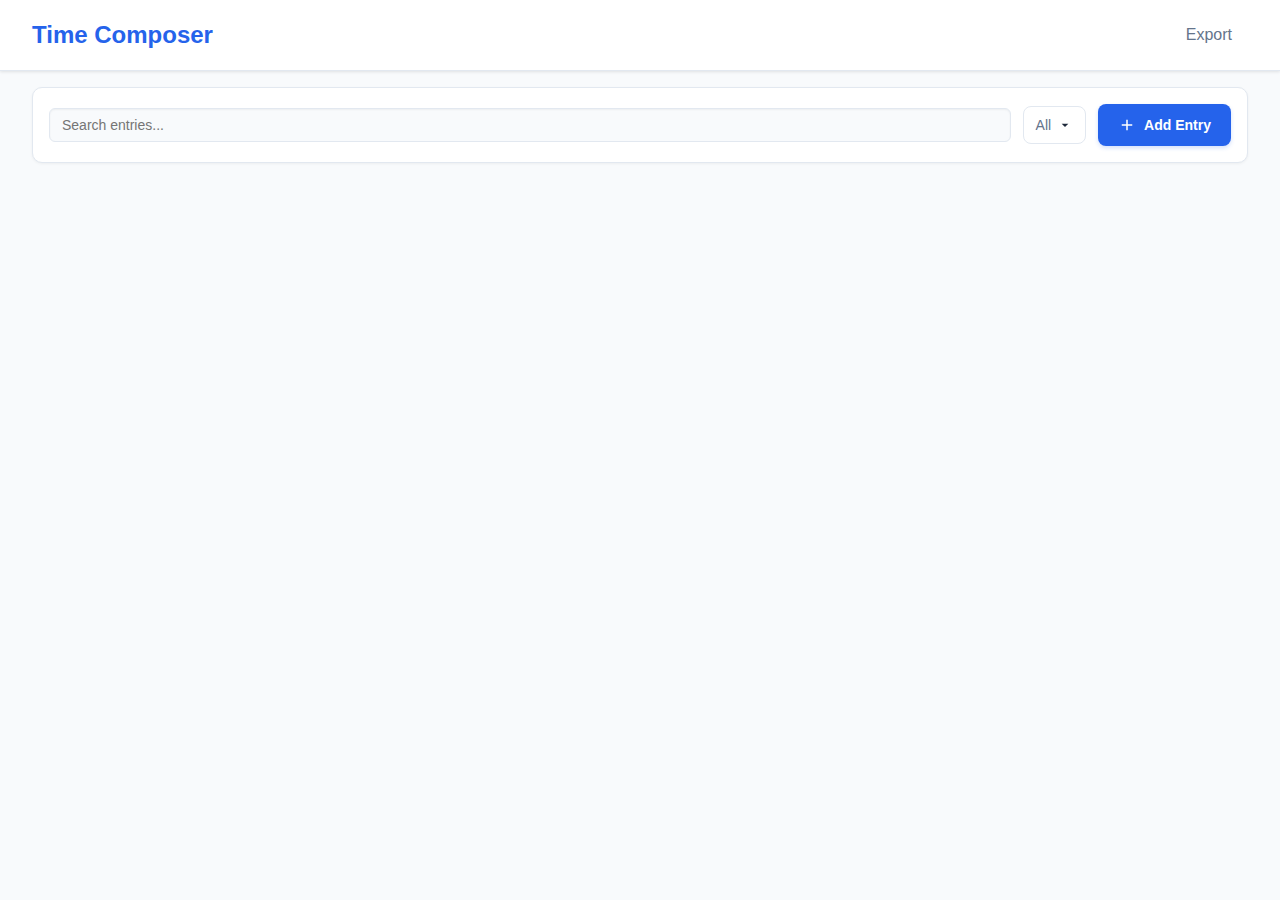
<file: frontend/index.html>
<!DOCTYPE html>
<html lang="en">
<head>
    <meta charset="UTF-8">
    <meta name="viewport" content="width=device-width, initial-scale=1.0">
    <title>Time Composer</title>
    <link rel="stylesheet" href="css/styles.css">
    <link rel="icon" type="image/x-icon" href="assets/favicon.ico">
</head>
<body>
    <div id="app">
        <header>
            <h1><a href="#" id="app-title" class="app-title-link">Time Composer</a></h1>
            <nav>
                <button class="nav-btn" data-view="export">Export</button>
            </nav>
        </header>

        <main>
            <!-- Dashboard View -->
            <div id="dashboard-view" class="view active">
                
                <!-- Streamlined Controls -->
                <div class="streamlined-controls">
                    <input type="text" id="search" placeholder="Search entries..." class="search-input">
                    
                    <div class="filter-dropdown">
                        <button id="status-filter-btn" class="control-btn text-btn" title="Filter by status">
                            <span class="btn-text" id="status-filter-text">All</span>
                            <svg viewBox="0 0 24 24" fill="currentColor" width="16" height="16">
                                <path d="M7,10L12,15L17,10H7Z"/>
                            </svg>
                        </button>
                        <div id="status-dropdown" class="dropdown-menu hidden">
                            <button class="dropdown-item active" data-status="">All</button>
                            <button class="dropdown-item" data-status="draft">Draft</button>
                            <button class="dropdown-item" data-status="exported">Exported</button>
                        </div>
                    </div>
                    
                    
                    <button id="add-time-entry" class="add-entry-btn">
                        <svg viewBox="0 0 24 24" fill="currentColor" width="18" height="18">
                            <path d="M19,13H13V19H11V13H5V11H11V5H13V11H19V13Z"/>
                        </svg>
                        Add Entry
                    </button>
                </div>
                
                <!-- Advanced Filters Panel (simplified) -->
                <div id="advanced-filters" class="advanced-filters hidden">
                    <div class="filters-content">
                        <div class="filters-grid">
                            <div class="filter-group">
                                <label>Status</label>
                                <select id="status-filter">
                                    <option value="">All</option>
                                    <option value="draft">Draft</option>
                                    <option value="exported">Exported</option>
                                </select>
                            </div>
                            <div class="filter-group">
                                <label>Client</label>
                                <select id="client-filter">
                                    <option value="">All Clients</option>
                                </select>
                            </div>
                            <div class="filter-group">
                                <label>Matter</label>
                                <select id="matter-filter">
                                    <option value="">All Matters</option>
                                </select>
                            </div>
                            <div class="filter-group">
                                <label>Hours Range</label>
                                <select id="hours-filter">
                                    <option value="">All Hours</option>
                                    <option value="0.5-1">0.5 - 1.0 hrs</option>
                                    <option value="1-2">1.0 - 2.0 hrs</option>
                                    <option value="2-5">2.0 - 5.0 hrs</option>
                                    <option value="5+">5.0+ hrs</option>
                                </select>
                            </div>
                            <div class="filter-group">
                                <label>Task Code</label>
                                <input type="text" id="task-filter" placeholder="e.g., L310">
                            </div>
                        </div>
                        <div class="filters-actions">
                            <button id="clear-all-filters" class="secondary-btn">Clear All</button>
                            <button id="apply-filters" class="primary-btn">Apply Filters</button>
                        </div>
                    </div>
                </div>
                
                
                <div id="entries-list" class="entries-container">
                    <!-- Entries will be populated here -->
                </div>
            </div>


        </main>

        <!-- AI Assistant Interface -->
        <div id="ai-assistant" class="assistant-overlay">
            <div class="assistant-container">
                <div class="assistant-header">
                    <div class="assistant-title">
                        <div class="assistant-avatar">
                            <svg viewBox="0 0 24 24" fill="currentColor" width="24" height="24">
                                <path d="M12,2A3,3 0 0,1 15,5V11A3,3 0 0,1 12,14A3,3 0 0,1 9,11V5A3,3 0 0,1 12,2M19,11C19,14.53 16.39,17.44 13,17.93V21H11V17.93C7.61,17.44 5,14.53 5,11H7A5,5 0 0,0 12,16A5,5 0 0,0 17,11H19Z"/>
                            </svg>
                        </div>
                        <div class="assistant-info">
                            <h2>Time Composer</h2>
                            <p class="assistant-status" id="assistant-status">Ready to capture your billable time</p>
                        </div>
                    </div>
                    <button class="close-btn" id="close-assistant">&times;</button>
                </div>

                <div class="conversation-area">
                    <div class="messages-container" id="messages-container">
                    </div>

                    <!-- Voice Recording Interface -->
                    <div class="voice-interface hidden" id="voice-interface">
                        <div class="voice-recording-compact">
                            <div class="recording-bar">
                                <div class="recording-status-section">
                                    <div class="recording-info">
                                        <span class="recording-label" id="recording-label">Ready to record</span>
                                        <span class="recording-timer" id="recording-timer-compact">00:00</span>
                                    </div>
                                    <div class="audio-bars hidden" id="audio-bars">
                                        <span class="audio-bar"></span>
                                        <span class="audio-bar"></span>
                                        <span class="audio-bar"></span>
                                        <span class="audio-bar"></span>
                                        <span class="audio-bar"></span>
                                    </div>
                                </div>
                                <div class="recording-controls-section">
                                    <button id="voice-record-btn" class="voice-btn primary large">
                                        <svg class="btn-icon" viewBox="0 0 24 24" fill="currentColor">
                                            <path d="M12,2A3,3 0 0,1 15,5V11A3,3 0 0,1 12,14A3,3 0 0,1 9,11V5A3,3 0 0,1 12,2M19,11C19,14.53 16.39,17.44 13,17.93V21H11V17.93C7.61,17.44 5,14.53 5,11H7A5,5 0 0,0 12,16A5,5 0 0,0 17,11H19Z"/>
                                        </svg>
                                        <span class="btn-text">Start Recording</span>
                                    </button>
                                    <div class="secondary-controls hidden" id="secondary-voice-controls">
                                        <button id="voice-pause-btn" class="compact-btn secondary">
                                            <svg class="btn-icon" viewBox="0 0 24 24" fill="currentColor">
                                                <path d="M14,19H18V5H14M6,19H10V5H6V19Z"/>
                                            </svg>
                                            <span class="btn-text">Pause</span>
                                        </button>
                                        <button id="voice-stop-btn" class="compact-btn danger">
                                            <svg class="btn-icon" viewBox="0 0 24 24" fill="currentColor">
                                                <path d="M18,18H6V6H18V18Z"/>
                                            </svg>
                                            <span class="btn-text">Stop</span>
                                        </button>
                                    </div>
                                </div>
                            </div>
                            
                            <!-- Hidden live transcription area for technical use -->
                            <div class="live-transcription-area hidden" id="live-transcription-area" style="display: none;">
                                <div class="live-text-container">
                                    <div class="live-text" id="live-text-new"></div>
                                </div>
                            </div>
                        </div>
                    </div>


                    <!-- Input Area -->
                    <div class="input-area" id="input-area">
                        <div class="input-suggestions">
                        </div>
                    </div>
                </div>
            </div>
        </div>

        <!-- Apply to All Modal -->
        <div id="apply-to-all-modal" class="edit-modal">
            <div class="edit-modal-content compact">
                <div class="edit-modal-header">
                    <h2>Apply to All Narratives</h2>
                    <button class="close-btn" id="close-apply-to-all-modal">&times;</button>
                </div>
                
                <div class="apply-to-all-content">
                    <p class="modal-description">Enter values to apply to all narratives in this time entry. Only filled fields will be applied.</p>
                    
                    <div class="apply-fields-grid">
                        <div class="apply-field">
                            <label for="apply-client-code">Client Code</label>
                            <input type="text" id="apply-client-code" name="apply-client-code" placeholder="e.g., ACME-001" class="apply-input" autocomplete="organization">
                        </div>
                        <div class="apply-field">
                            <label for="apply-matter-number">Matter Number</label>
                            <input type="text" id="apply-matter-number" name="apply-matter-number" placeholder="e.g., 2024-1234" class="apply-input" autocomplete="off">
                        </div>
                    </div>
                    
                    <div class="apply-mode">
                        <label class="mode-option">
                            <input type="radio" name="apply-mode" value="fill-empty" id="mode-fill-empty">
                            <span>Only fill empty fields</span>
                        </label>
                        <label class="mode-option">
                            <input type="radio" name="apply-mode" value="overwrite" id="mode-overwrite" checked>
                            <span>Overwrite existing values</span>
                        </label>
                    </div>
                    
                    <div id="apply-preview" class="apply-preview hidden">
                        <span class="preview-text"></span>
                    </div>
                </div>
                
                <div class="edit-modal-actions">
                    <button class="secondary-btn" id="cancel-apply-to-all">Cancel</button>
                    <button class="primary-btn" id="apply-to-all-btn">Apply Changes</button>
                </div>
            </div>
        </div>


        <!-- Processing Overlay -->
        <div id="loading-overlay" class="loading-overlay hidden">
            <div class="processing-container">
                <div class="processing-header">
                    <h3 id="processing-title">Processing your time entry</h3>
                    <p id="processing-subtitle">AI agents are transforming your speech into professional billing narratives</p>
                </div>
                
                <div class="agent-pipeline">
                    <div class="agent-step" id="step-transcription">
                        <div class="step-icon">
                            <svg viewBox="0 0 24 24" fill="currentColor" width="20" height="20">
                                <path d="M12,2A3,3 0 0,1 15,5V11A3,3 0 0,1 12,14A3,3 0 0,1 9,11V5A3,3 0 0,1 12,2M19,11C19,14.53 16.39,17.44 13,17.93V21H11V17.93C7.61,17.44 5,14.53 5,11H7A5,5 0 0,0 12,16A5,5 0 0,0 17,11H19Z"/>
                            </svg>
                        </div>
                        <div class="step-content">
                            <div class="step-title">Transcribing Audio</div>
                            <div class="step-description">Converting speech to text using Whisper AI</div>
                        </div>
                        <div class="step-status">
                            <div class="status-spinner"></div>
                        </div>
                    </div>
                    
                    <div class="agent-step" id="step-separator">
                        <div class="step-icon">
                            <svg viewBox="0 0 24 24" fill="currentColor" width="20" height="20">
                                <path d="M14,2A8,8 0 0,1 22,10A8,8 0 0,1 14,18A8,8 0 0,1 6,10A8,8 0 0,1 14,2M14,4A6,6 0 0,0 8,10A6,6 0 0,0 14,16A6,6 0 0,0 20,10A6,6 0 0,0 14,4M14,6A4,4 0 0,1 18,10A4,4 0 0,1 14,14A4,4 0 0,1 10,10A4,4 0 0,1 14,6M14,8A2,2 0 0,0 12,10A2,2 0 0,0 14,12A2,2 0 0,0 16,10A2,2 0 0,0 14,8Z"/>
                            </svg>
                        </div>
                        <div class="step-content">
                            <div class="step-title">Separator Agent</div>
                            <div class="step-description">Cleaning text and identifying distinct billable activities with time allocations</div>
                        </div>
                        <div class="step-status">
                            <div class="status-pending"></div>
                        </div>
                    </div>
                    
                    <div class="agent-step" id="step-refiner">
                        <div class="step-icon">
                            <svg viewBox="0 0 24 24" fill="currentColor" width="20" height="20">
                                <path d="M12,2L13.09,8.26L22,9L13.09,9.74L12,16L10.91,9.74L2,9L10.91,8.26L12,2Z"/>
                            </svg>
                        </div>
                        <div class="step-content">
                            <div class="step-title">Refiner Agent</div>
                            <div class="step-description">Transforming activities into professional billing narratives</div>
                        </div>
                        <div class="step-status">
                            <div class="status-pending"></div>
                        </div>
                    </div>
                </div>
            </div>
        </div>
    </div>

    <script src="js/database.js"></script>
    <script src="js/api.js"></script>
    <script src="js/recording.js"></script>
    <script src="js/ai-assistant.js"></script>
    <script src="js/app.js"></script>
</body>
</html>
</file>
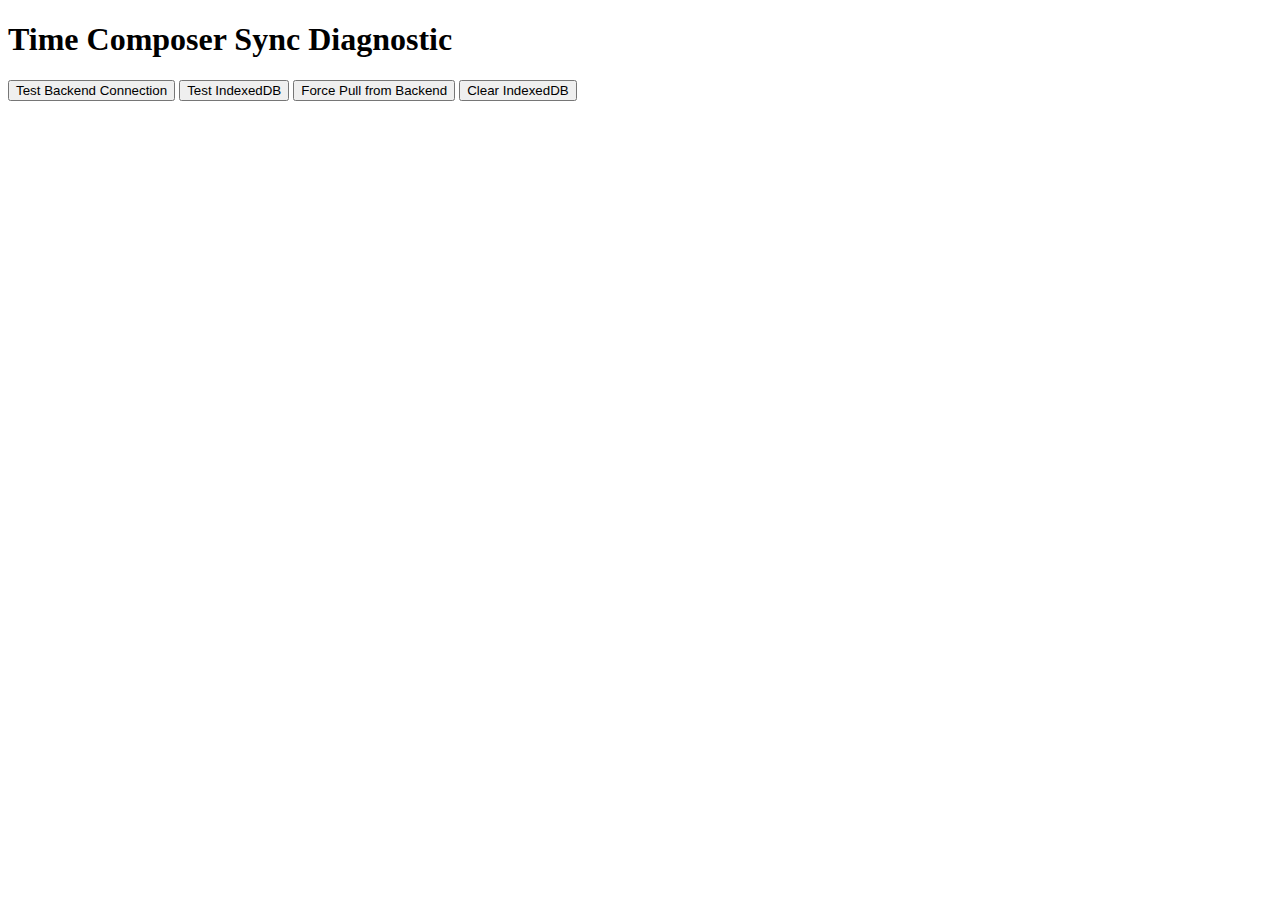
<file: debug_sync.html>
<!DOCTYPE html>
<html>
<head>
    <title>Time Composer Sync Debug</title>
</head>
<body>
    <h1>Time Composer Sync Diagnostic</h1>
    <button onclick="testBackend()">Test Backend Connection</button>
    <button onclick="testIndexedDB()">Test IndexedDB</button>
    <button onclick="forcePull()">Force Pull from Backend</button>
    <button onclick="clearIndexedDB()">Clear IndexedDB</button>
    
    <div id="output" style="margin-top: 20px; font-family: monospace; white-space: pre-wrap;"></div>
    
    <script>
        const API_BASE = 'http://localhost:5001/api';
        let output = document.getElementById('output');
        
        function log(message) {
            output.textContent += new Date().toISOString() + ': ' + message + '\n';
        }
        
        async function testBackend() {
            log('Testing backend connection...');
            try {
                const response = await fetch(`${API_BASE}/entries`);
                if (response.ok) {
                    const data = await response.json();
                    log(`✅ Backend connected successfully! Found ${data.length} entries`);
                } else {
                    log(`❌ Backend error: ${response.status} ${response.statusText}`);
                }
            } catch (error) {
                log(`❌ Backend connection failed: ${error.message}`);
            }
        }
        
        async function testIndexedDB() {
            log('Testing IndexedDB...');
            try {
                const request = indexedDB.open('TimeComposerDB', 1);
                request.onsuccess = () => {
                    const db = request.result;
                    const transaction = db.transaction(['entries'], 'readonly');
                    const store = transaction.objectStore('entries');
                    const getAllRequest = store.getAll();
                    
                    getAllRequest.onsuccess = () => {
                        const entries = getAllRequest.result;
                        log(`✅ IndexedDB connected! Found ${entries.length} local entries`);
                    };
                };
                request.onerror = () => {
                    log(`❌ IndexedDB error: ${request.error}`);
                };
            } catch (error) {
                log(`❌ IndexedDB failed: ${error.message}`);
            }
        }
        
        async function forcePull() {
            log('Force pulling from backend...');
            try {
                const response = await fetch(`${API_BASE}/entries`);
                if (!response.ok) {
                    throw new Error(`HTTP ${response.status}: ${response.statusText}`);
                }
                const serverEntries = await response.json();
                log(`📥 Fetched ${serverEntries.length} entries from backend`);
                
                // Open IndexedDB
                const request = indexedDB.open('TimeComposerDB', 1);
                
                request.onupgradeneeded = (event) => {
                    const db = event.target.result;
                    if (!db.objectStoreNames.contains('entries')) {
                        const store = db.createObjectStore('entries', { 
                            keyPath: 'id',
                            autoIncrement: true
                        });
                        store.createIndex('created_at', 'created_at', { unique: false });
                        store.createIndex('status', 'status', { unique: false });
                        store.createIndex('sync_status', 'sync_status', { unique: false });
                        store.createIndex('client_code', 'client_code', { unique: false });
                        log('📄 Created IndexedDB structure');
                    }
                };
                
                request.onsuccess = () => {
                    const db = request.result;
                    const transaction = db.transaction(['entries'], 'readwrite');
                    const store = transaction.objectStore('entries');
                    
                    // Clear existing entries
                    const clearRequest = store.clear();
                    clearRequest.onsuccess = () => {
                        log('🗑️ Cleared existing IndexedDB entries');
                        
                        // Add server entries
                        let count = 0;
                        serverEntries.forEach(entry => {
                            const addRequest = store.put({...entry, sync_status: 'synced'});
                            addRequest.onsuccess = () => {
                                count++;
                                if (count === serverEntries.length) {
                                    log(`✅ Successfully imported ${count} entries to IndexedDB`);
                                    log('🔄 Please refresh the main page to see the data');
                                    log('   URL: http://localhost:8080');
                                }
                            };
                        });
                    };
                    
                    transaction.onerror = (e) => {
                        log(`❌ Transaction error: ${e.target.error}`);
                    };
                };
                
                request.onerror = () => {
                    log(`❌ IndexedDB error: ${request.error}`);
                };
            } catch (error) {
                log(`❌ Force pull failed: ${error.message}`);
            }
        }
        
        async function clearIndexedDB() {
            log('Clearing IndexedDB...');
            try {
                const deleteRequest = indexedDB.deleteDatabase('TimeComposerDB');
                deleteRequest.onsuccess = () => {
                    log('✅ IndexedDB cleared successfully');
                    log('Please refresh the main page to reinitialize');
                };
                deleteRequest.onerror = () => {
                    log(`❌ Failed to clear IndexedDB: ${deleteRequest.error}`);
                };
            } catch (error) {
                log(`❌ Clear failed: ${error.message}`);
            }
        }
    </script>
</body>
</html>
</file>
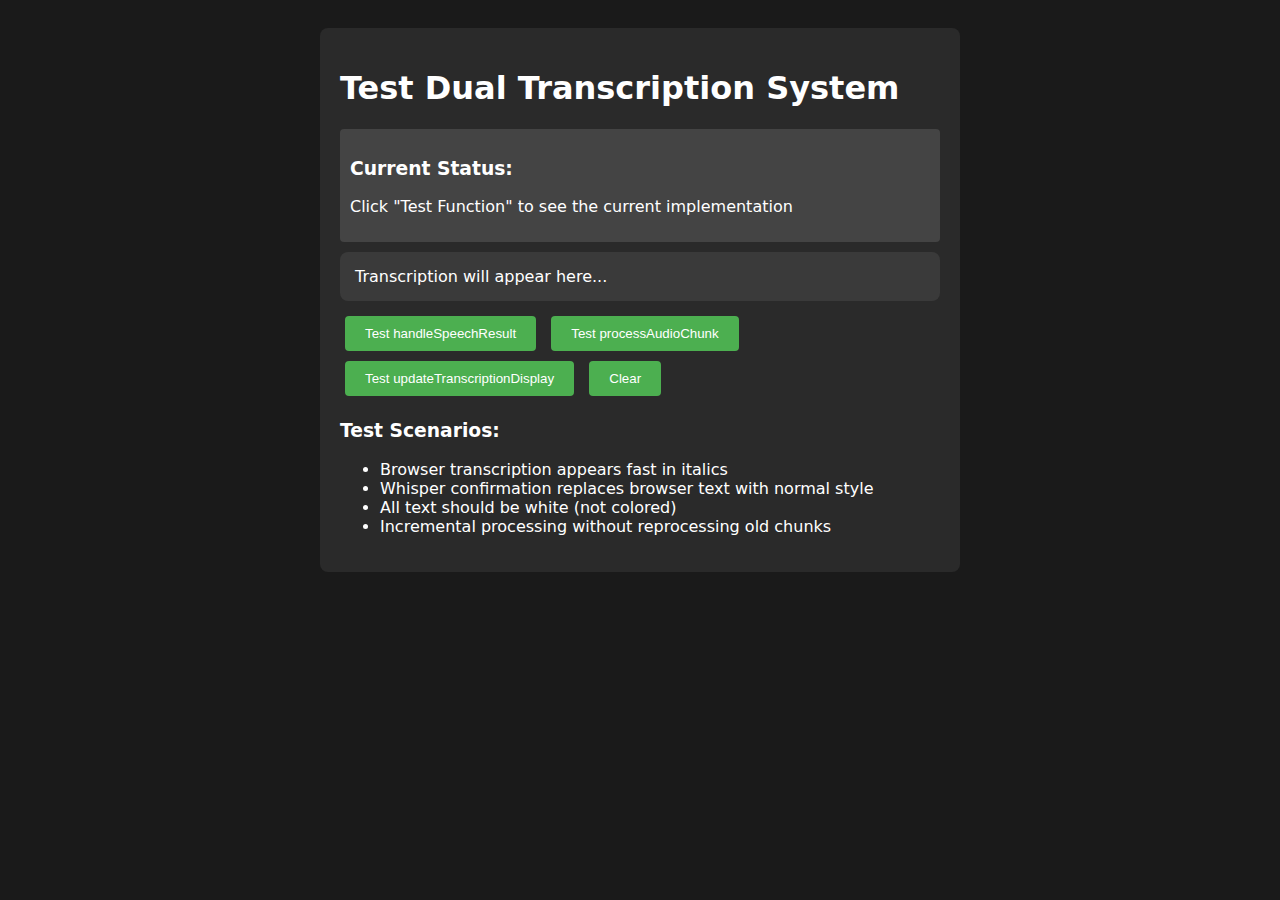
<file: test-transcription.html>
<!DOCTYPE html>
<html lang="en">
<head>
    <meta charset="UTF-8">
    <meta name="viewport" content="width=device-width, initial-scale=1.0">
    <title>Test Dual Transcription</title>
    <style>
        body {
            font-family: -apple-system, system-ui, sans-serif;
            background: #1a1a1a;
            color: #fff;
            padding: 20px;
        }
        
        .test-area {
            max-width: 600px;
            margin: 0 auto;
            background: #2a2a2a;
            padding: 20px;
            border-radius: 8px;
        }
        
        .user-message {
            background: #3a3a3a;
            padding: 15px;
            border-radius: 8px;
            margin: 10px 0;
        }
        
        .message-text {
            color: #ffffff;
        }
        
        /* Whisper-confirmed text - normal style, white */
        .whisper-confirmed {
            color: #ffffff;
            font-style: normal;
        }
        
        /* Browser-pending text - italic, slightly grayed */
        .browser-pending {
            color: #cccccc;
            font-style: italic;
        }
        
        /* Interim text - very light, italic */
        .interim {
            color: #999999;
            font-style: italic;
        }
        
        button {
            background: #4CAF50;
            color: white;
            border: none;
            padding: 10px 20px;
            border-radius: 4px;
            cursor: pointer;
            margin: 5px;
        }
        
        button:hover {
            background: #45a049;
        }
        
        .status {
            margin: 10px 0;
            padding: 10px;
            background: #444;
            border-radius: 4px;
        }
    </style>
</head>
<body>
    <div class="test-area">
        <h1>Test Dual Transcription System</h1>
        
        <div class="status">
            <h3>Current Status:</h3>
            <p id="status-text">Click "Test Function" to see the current implementation</p>
        </div>
        
        <div class="user-message">
            <div class="message-text" id="test-message">
                <span class="transcription-placeholder">Transcription will appear here...</span>
            </div>
        </div>
        
        <button onclick="testHandleSpeechResult()">Test handleSpeechResult</button>
        <button onclick="testProcessAudioChunk()">Test processAudioChunk</button>
        <button onclick="testUpdateDisplay()">Test updateTranscriptionDisplay</button>
        <button onclick="clearTest()">Clear</button>
        
        <h3>Test Scenarios:</h3>
        <ul>
            <li>Browser transcription appears fast in italics</li>
            <li>Whisper confirmation replaces browser text with normal style</li>
            <li>All text should be white (not colored)</li>
            <li>Incremental processing without reprocessing old chunks</li>
        </ul>
    </div>
    
    <script>
        // Mock AI Assistant for testing
        const mockAssistant = {
            browserTranscript: '',
            whisperTranscript: '',
            lastProcessedChunkIndex: 0,
            audioChunks: [],
            
            updateTranscriptionDisplay() {
                const messageEl = document.getElementById('test-message');
                let displayHtml = '';
                
                if (this.whisperTranscript) {
                    displayHtml += `<span class="whisper-confirmed">${this.whisperTranscript}</span>`;
                }
                
                const browserPendingText = this.browserTranscript.substring(this.whisperTranscript.length);
                if (browserPendingText) {
                    displayHtml += `<span class="browser-pending">${browserPendingText}</span>`;
                }
                
                if (displayHtml) {
                    messageEl.innerHTML = displayHtml;
                } else {
                    messageEl.innerHTML = '<span class="transcription-placeholder">Transcription will appear here...</span>';
                }
                
                updateStatus(`Browser: "${this.browserTranscript}" | Whisper: "${this.whisperTranscript}"`);
            }
        };
        
        function updateStatus(text) {
            document.getElementById('status-text').textContent = text;
        }
        
        function testHandleSpeechResult() {
            // Simulate browser speech results
            mockAssistant.browserTranscript = "I spent two hours reviewing the contract and then had a call with the client ";
            mockAssistant.updateTranscriptionDisplay();
            updateStatus("Added browser transcription (should be italic)");
        }
        
        function testProcessAudioChunk() {
            // Simulate Whisper processing first part
            mockAssistant.whisperTranscript = "I spent two hours reviewing the contract";
            mockAssistant.lastProcessedChunkIndex = 5;
            mockAssistant.updateTranscriptionDisplay();
            updateStatus("Whisper confirmed first part (should be normal style, white)");
        }
        
        function testUpdateDisplay() {
            // Simulate more browser text while Whisper catches up
            mockAssistant.browserTranscript = "I spent two hours reviewing the contract and then had a call with the client about the terms and conditions";
            mockAssistant.whisperTranscript = "I spent two hours reviewing the contract and then had a call";
            mockAssistant.updateTranscriptionDisplay();
            updateStatus("Mixed display: Whisper confirmed + browser pending");
        }
        
        function clearTest() {
            mockAssistant.browserTranscript = '';
            mockAssistant.whisperTranscript = '';
            mockAssistant.lastProcessedChunkIndex = 0;
            mockAssistant.updateTranscriptionDisplay();
            updateStatus("Cleared all transcripts");
        }
    </script>
</body>
</html>
</file>
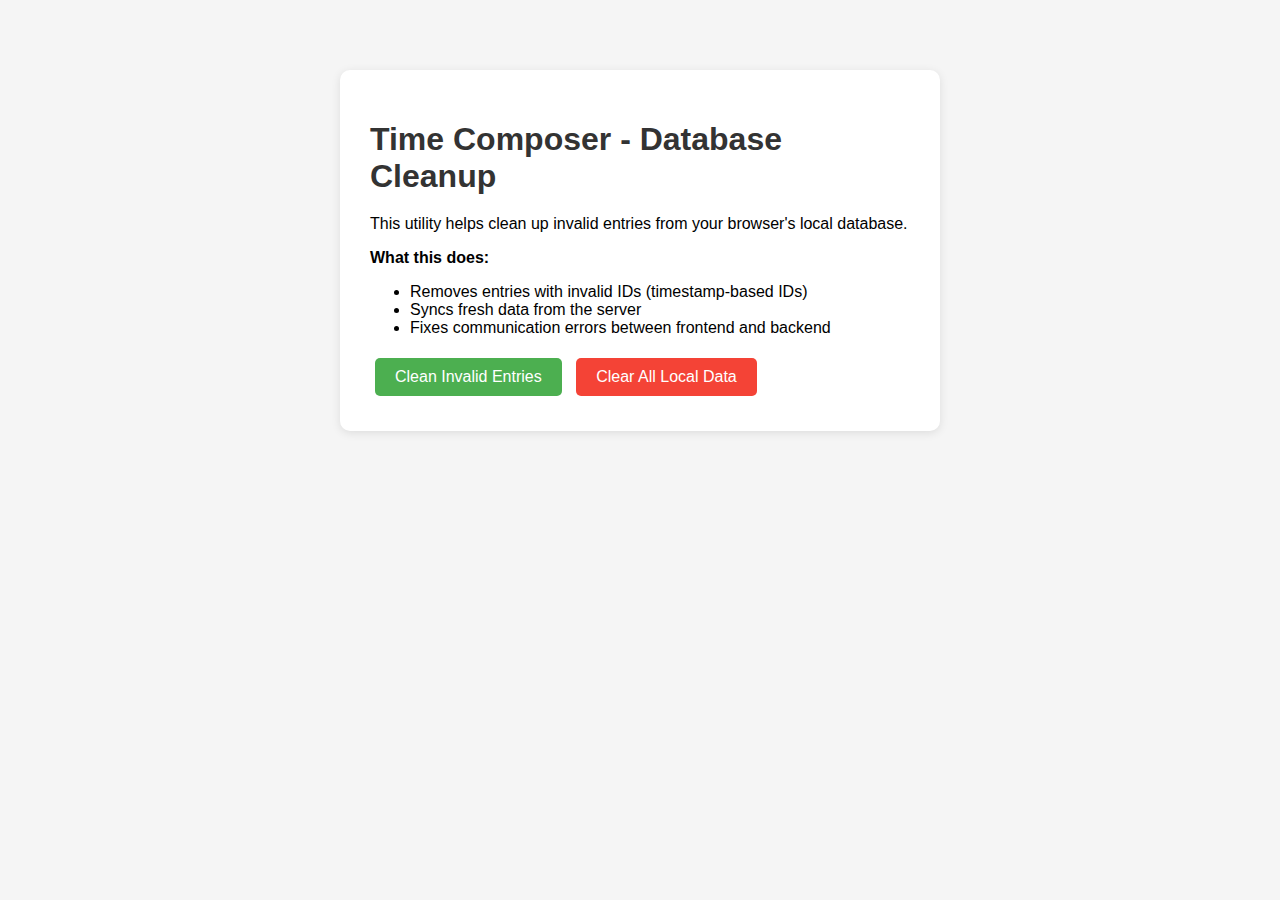
<file: frontend/cleanup-indexeddb.html>
<!DOCTYPE html>
<html>
<head>
    <title>Clear IndexedDB - Time Composer</title>
    <style>
        body {
            font-family: -apple-system, BlinkMacSystemFont, 'Segoe UI', Roboto, Helvetica, Arial, sans-serif;
            max-width: 600px;
            margin: 50px auto;
            padding: 20px;
            background: #f5f5f5;
        }
        .container {
            background: white;
            padding: 30px;
            border-radius: 10px;
            box-shadow: 0 2px 10px rgba(0,0,0,0.1);
        }
        h1 {
            color: #333;
            margin-bottom: 20px;
        }
        button {
            background: #4CAF50;
            color: white;
            border: none;
            padding: 10px 20px;
            border-radius: 5px;
            cursor: pointer;
            font-size: 16px;
            margin: 5px;
        }
        button:hover {
            background: #45a049;
        }
        .danger {
            background: #f44336;
        }
        .danger:hover {
            background: #da190b;
        }
        .message {
            margin-top: 20px;
            padding: 15px;
            border-radius: 5px;
            display: none;
        }
        .success {
            background: #d4edda;
            color: #155724;
            border: 1px solid #c3e6cb;
        }
        .error {
            background: #f8d7da;
            color: #721c24;
            border: 1px solid #f5c6cb;
        }
    </style>
</head>
<body>
    <div class="container">
        <h1>Time Composer - Database Cleanup</h1>
        <p>This utility helps clean up invalid entries from your browser's local database.</p>
        <p><strong>What this does:</strong></p>
        <ul>
            <li>Removes entries with invalid IDs (timestamp-based IDs)</li>
            <li>Syncs fresh data from the server</li>
            <li>Fixes communication errors between frontend and backend</li>
        </ul>
        
        <button onclick="cleanupInvalidEntries()">Clean Invalid Entries</button>
        <button class="danger" onclick="clearAllData()">Clear All Local Data</button>
        
        <div id="message" class="message"></div>
    </div>

    <script>
        const DB_NAME = 'TimeComposerDB';
        const STORE_NAME = 'entries';
        
        function showMessage(text, type = 'success') {
            const messageEl = document.getElementById('message');
            messageEl.textContent = text;
            messageEl.className = `message ${type}`;
            messageEl.style.display = 'block';
        }
        
        async function cleanupInvalidEntries() {
            try {
                const db = await openDB();
                const transaction = db.transaction([STORE_NAME], 'readwrite');
                const store = transaction.objectStore(STORE_NAME);
                
                const request = store.openCursor();
                let deletedCount = 0;
                
                request.onsuccess = (event) => {
                    const cursor = event.target.result;
                    if (cursor) {
                        const entry = cursor.value;
                        // Check if ID is not a valid integer
                        if (typeof entry.id !== 'number' || !Number.isInteger(entry.id) || entry.id > 1000000) {
                            cursor.delete();
                            deletedCount++;
                            console.log(`Deleted entry with invalid ID: ${entry.id}`);
                        }
                        cursor.continue();
                    } else {
                        showMessage(`Successfully cleaned up ${deletedCount} entries with invalid IDs. Please refresh the main app.`, 'success');
                    }
                };
                
                request.onerror = () => {
                    showMessage('Error cleaning up entries: ' + request.error, 'error');
                };
            } catch (err) {
                showMessage('Error: ' + err.message, 'error');
            }
        }
        
        async function clearAllData() {
            if (!confirm('Are you sure you want to clear ALL local data? This will remove all entries from your browser storage.')) {
                return;
            }
            
            try {
                const db = await openDB();
                const transaction = db.transaction([STORE_NAME], 'readwrite');
                const store = transaction.objectStore(STORE_NAME);
                
                const request = store.clear();
                request.onsuccess = () => {
                    showMessage('All local data cleared successfully. Please refresh the main app to sync from server.', 'success');
                };
                request.onerror = () => {
                    showMessage('Error clearing data: ' + request.error, 'error');
                };
            } catch (err) {
                showMessage('Error: ' + err.message, 'error');
            }
        }
        
        function openDB() {
            return new Promise((resolve, reject) => {
                const request = indexedDB.open(DB_NAME);
                request.onsuccess = () => resolve(request.result);
                request.onerror = () => reject(request.error);
            });
        }
    </script>
</body>
</html>
</file>
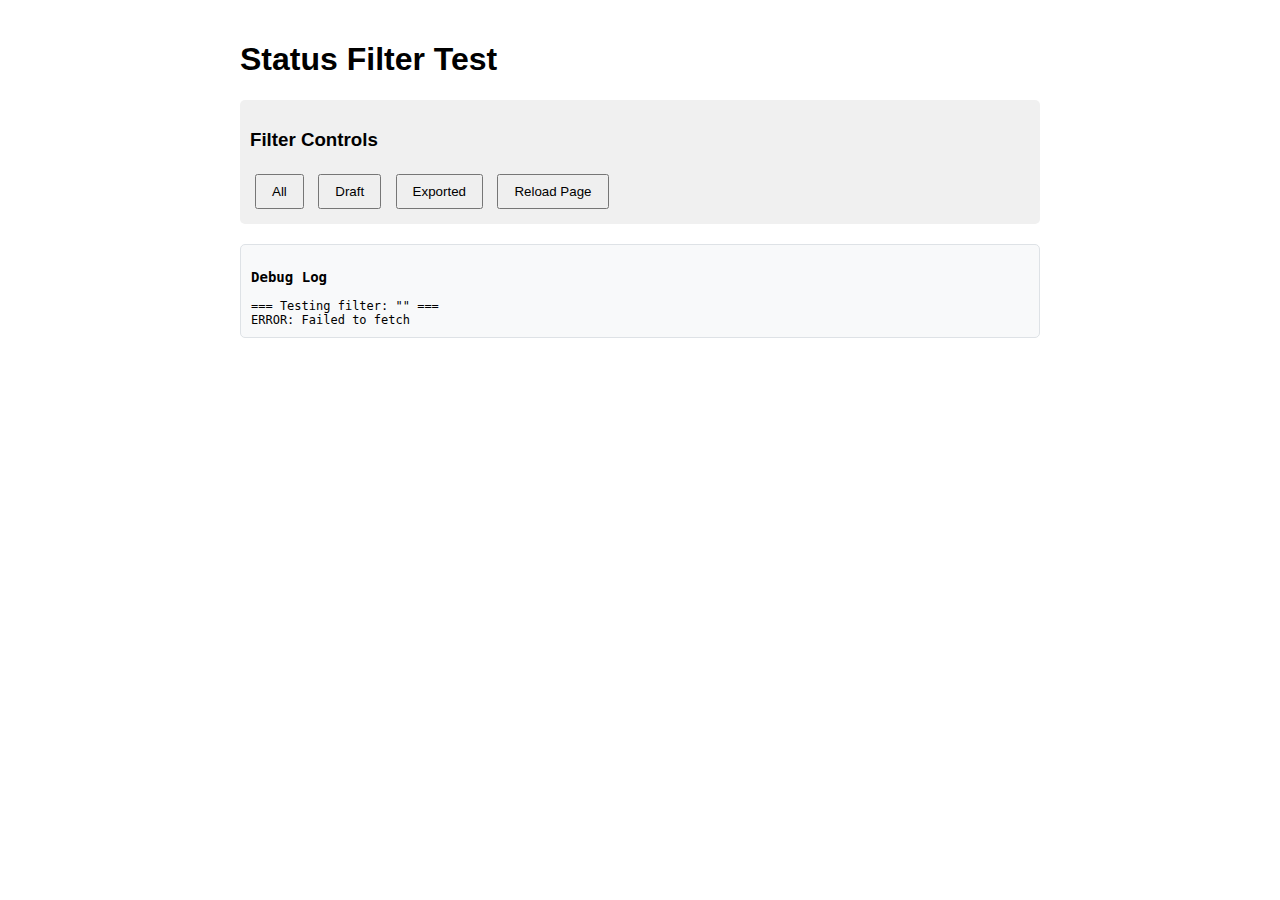
<file: frontend/test-status-filter.html>
<!DOCTYPE html>
<html lang="en">
<head>
    <meta charset="UTF-8">
    <meta name="viewport" content="width=device-width, initial-scale=1.0">
    <title>Test Status Filter</title>
    <style>
        body {
            font-family: Arial, sans-serif;
            padding: 20px;
            max-width: 800px;
            margin: 0 auto;
        }
        .controls {
            margin-bottom: 20px;
            padding: 10px;
            background: #f0f0f0;
            border-radius: 5px;
        }
        button {
            margin: 5px;
            padding: 8px 15px;
            cursor: pointer;
        }
        .entry {
            border: 1px solid #ddd;
            padding: 10px;
            margin: 10px 0;
            border-radius: 5px;
        }
        .exported {
            background-color: #e7f5e7;
        }
        .draft {
            background-color: #fff3cd;
        }
        .log {
            background: #f8f9fa;
            padding: 10px;
            margin-top: 20px;
            border: 1px solid #dee2e6;
            border-radius: 5px;
            font-family: monospace;
            font-size: 12px;
            max-height: 300px;
            overflow-y: auto;
        }
    </style>
</head>
<body>
    <h1>Status Filter Test</h1>
    
    <div class="controls">
        <h3>Filter Controls</h3>
        <button onclick="testFilter('')">All</button>
        <button onclick="testFilter('draft')">Draft</button>
        <button onclick="testFilter('exported')">Exported</button>
        <button onclick="window.location.reload()">Reload Page</button>
    </div>
    
    <div id="results"></div>
    
    <div class="log" id="log">
        <h3>Debug Log</h3>
    </div>

    <script>
        let logDiv = document.getElementById('log');
        let resultsDiv = document.getElementById('results');
        
        function log(message) {
            logDiv.innerHTML += message + '<br>';
            console.log(message);
        }
        
        // Copy of determineEntryStatus function
        function determineEntryStatus(entry) {
            if (entry.narratives && entry.narratives.length > 0) {
                const narrativeStatuses = entry.narratives.map(n => n.status || 'draft');
                const hasExported = narrativeStatuses.some(status => status === 'exported');
                const determinedStatus = hasExported ? 'exported' : 'draft';
                
                log(`Entry ${entry.id}: narratives=${JSON.stringify(narrativeStatuses)}, hasExported=${hasExported}, determined=${determinedStatus}`);
                
                return determinedStatus;
            }
            return entry.status || 'draft';
        }
        
        async function testFilter(statusFilter) {
            log(`\n=== Testing filter: "${statusFilter}" ===`);
            
            try {
                // Fetch entries from the API
                const response = await fetch('http://localhost:5001/api/entries');
                let entries = await response.json();
                
                log(`Fetched ${entries.length} total entries`);
                
                // Apply the filter
                if (statusFilter && statusFilter !== 'all') {
                    log(`Applying status filter: ${statusFilter}`);
                    
                    entries = entries.filter(entry => {
                        const effectiveStatus = determineEntryStatus(entry);
                        const normalizedStatus = effectiveStatus === 'ready' ? 'draft' : effectiveStatus;
                        const matches = normalizedStatus === statusFilter;
                        
                        if (!matches && statusFilter === 'draft') {
                            log(`FILTERED OUT: Entry ${entry.id} (status=${normalizedStatus})`);
                        }
                        
                        return matches;
                    });
                    
                    log(`After filter: ${entries.length} entries`);
                }
                
                // Display results
                resultsDiv.innerHTML = `<h3>Results (${entries.length} entries)</h3>`;
                
                entries.forEach(entry => {
                    const status = determineEntryStatus(entry);
                    resultsDiv.innerHTML += `
                        <div class="entry ${status}">
                            <strong>Entry ID:</strong> ${entry.id}<br>
                            <strong>Top-level Status:</strong> ${entry.status}<br>
                            <strong>Determined Status:</strong> ${status}<br>
                            <strong>Narratives:</strong> ${entry.narratives ? entry.narratives.length : 0}
                        </div>
                    `;
                });
                
            } catch (error) {
                log(`ERROR: ${error.message}`);
            }
        }
        
        // Test on page load
        testFilter('');
    </script>
</body>
</html>
</file>
<file: frontend/css/styles.css>
/* 
 * Time Composer Styles
 * Desktop-only application - Minimum viewport width: 1024px
 * 
 * This application is designed exclusively for desktop use.
 * Mobile/responsive styles have been intentionally removed.
 * All UI components assume a minimum screen width of 1024px.
 */

/* Modern legal industry aesthetic */
:root {
    --primary-color: #2563eb;
    --secondary-color: #64748b;
    --success-color: #22c55e;
    --warning-color: #f59e0b;
    --error-color: #ef4444;
    --background: #f8fafc;
    --surface: #ffffff;
    --text-primary: #1e293b;
    --text-secondary: #64748b;
    --border: #e2e8f0;
    --shadow: 0 1px 3px 0 rgb(0 0 0 / 0.1);
    --shadow-lg: 0 10px 15px -3px rgb(0 0 0 / 0.1);
}

* {
    margin: 0;
    padding: 0;
    box-sizing: border-box;
}

body {
    font-family: -apple-system, BlinkMacSystemFont, 'Segoe UI', Roboto, sans-serif;
    background: var(--background);
    color: var(--text-primary);
    line-height: 1.6;
}

/* Utility Classes */
.hidden {
    display: none !important;
}

/* Header */
header {
    background: var(--surface);
    border-bottom: 1px solid var(--border);
    padding: 1rem 2rem;
    display: flex;
    justify-content: space-between;
    align-items: center;
    box-shadow: var(--shadow);
}

h1 {
    font-size: 1.5rem;
    color: var(--primary-color);
    font-weight: 600;
    white-space: nowrap;
}

.app-title-link {
    text-decoration: none;
    color: inherit;
    transition: all 0.2s;
    padding: 0.25rem 0.5rem;
    margin: -0.25rem -0.5rem;
    border-radius: 0.375rem;
    display: inline-block;
    white-space: nowrap;
}

.app-title-link:hover {
    background: #eff6ff;
    text-decoration: none;
}

nav {
    display: flex;
    gap: 1rem;
}

.nav-btn {
    background: none;
    border: none;
    padding: 0.5rem 1rem;
    cursor: pointer;
    color: var(--text-secondary);
    font-size: 1rem;
    border-radius: 0.375rem;
    transition: all 0.2s;
    font-weight: 500;
}

.nav-btn:hover {
    background: var(--background);
    color: var(--text-primary);
}

.nav-btn.active {
    color: var(--primary-color);
    background: #eff6ff;
}

/* Main Content */
main {
    max-width: 1400px;
    margin: 1rem auto;
    padding: 0 2rem;
}

.view {
    display: none;
}

.view.active {
    display: block;
}

.streamlined-controls {
    display: flex;
    align-items: center;
    gap: 0.75rem;
    padding: 1rem;
    background: var(--surface);
    border: 1px solid var(--border);
    border-radius: 0.625rem;
    margin-bottom: 1.5rem;
    box-shadow: 0 1px 3px rgba(0, 0, 0, 0.05);
}

/* Streamlined search input */
.streamlined-controls .search-input {
    width: 400px;
    padding: 0.75rem 1rem;
    border: 1px solid var(--border);
    border-radius: 0.5rem;
    font-size: 0.9375rem;
    background: var(--background);
    transition: all 0.2s ease;
    box-shadow: inset 0 1px 2px rgba(0, 0, 0, 0.05);
}

.streamlined-controls .search-input:focus {
    outline: none;
    border-color: var(--primary-color);
    box-shadow: 0 0 0 3px rgba(37, 99, 235, 0.1), inset 0 1px 2px rgba(0, 0, 0, 0.05);
}

/* Control buttons */
.control-btn {
    display: flex;
    align-items: center;
    justify-content: center;
    width: 38px;
    height: 38px;
    background: var(--background);
    border: 1px solid var(--border);
    border-radius: 0.375rem;
    cursor: pointer;
    color: var(--text-primary);
    transition: all 0.2s ease;
    position: relative;
}

/* Icon control buttons - better visibility */
.control-btn.icon-btn {
    background: white;
    border: 1px solid var(--border);
    color: var(--text-secondary);
    padding: 0;
}

.control-btn.icon-btn:hover {
    background: var(--background);
    color: var(--text-primary);
    border-color: var(--text-secondary);
}

.control-btn.icon-btn:active {
    transform: translateY(0);
    box-shadow: 0 1px 3px rgba(37, 99, 235, 0.2);
}

.control-btn.icon-btn:focus {
    outline: none;
    border-color: var(--primary-color);
    box-shadow: 0 0 0 3px rgba(37, 99, 235, 0.2);
}

/* Text-based control buttons */
.control-btn.text-btn {
    width: auto;
    padding: 0.5rem 0.75rem;
    gap: 0.375rem;
    font-size: 0.875rem;
    font-weight: 500;
    white-space: nowrap;
}

.control-btn.text-btn .btn-text {
    color: var(--text-secondary);
    transition: color 0.2s ease;
}

.control-btn.text-btn:hover .btn-text {
    color: var(--primary-color);
}

.control-btn:hover {
    border-color: var(--primary-color);
    color: var(--primary-color);
    background: var(--surface);
}

.control-btn:focus {
    outline: none;
    border-color: var(--primary-color);
    box-shadow: 0 0 0 3px rgba(37, 99, 235, 0.1);
}

/* Add Entry button - prominent */
.add-entry-btn {
    display: flex;
    align-items: center;
    gap: 0.5rem;
    padding: 0.75rem 1.25rem;
    background: var(--primary-color);
    color: white;
    border: none;
    border-radius: 0.5rem;
    cursor: pointer;
    font-size: 0.875rem;
    font-weight: 600;
    transition: all 0.2s;
    box-shadow: 0 2px 4px rgba(37, 99, 235, 0.2);
    white-space: nowrap;
    margin-left: auto;
}

.add-entry-btn:hover {
    background: #1d4ed8;
    transform: translateY(-1px);
    box-shadow: 0 4px 12px rgba(37, 99, 235, 0.3);
}

.add-entry-btn:active {
    transform: translateY(0);
}

/* Filter count badge */
.control-btn .filter-count {
    position: absolute;
    top: -0.375rem;
    right: -0.375rem;
    background: var(--primary-color);
    color: white;
    border-radius: 50%;
    width: 1.25rem;
    height: 1.25rem;
    display: flex;
    align-items: center;
    justify-content: center;
    font-size: 0.6875rem;
    font-weight: 600;
}

/* Filter dropdown */
.filter-dropdown {
    position: relative;
}

.dropdown-menu {
    position: absolute;
    top: 100%;
    right: 0;
    background: var(--surface);
    border: 1px solid var(--border);
    border-radius: 0.5rem;
    box-shadow: var(--shadow-lg);
    min-width: 8rem;
    z-index: 10;
    margin-top: 0.25rem;
}

.dropdown-item {
    display: block;
    width: 100%;
    padding: 0.5rem 0.75rem;
    border: none;
    background: none;
    text-align: left;
    color: var(--text-primary);
    font-size: 0.875rem;
    cursor: pointer;
    transition: background-color 0.2s;
}

.dropdown-item:hover {
    background: var(--background);
}

.dropdown-item.active {
    background: var(--primary-color);
    color: white;
}

.dropdown-item:first-child {
    border-radius: 0.5rem 0.5rem 0 0;
}

.dropdown-item:last-child {
    border-radius: 0 0 0.5rem 0.5rem;
}

.search-input {
    width: 100%;
    padding: 0.625rem 1rem;
    border: 1px solid var(--border);
    border-radius: 0.5rem;
    font-size: 0.9375rem;
    background: var(--background);
    transition: all 0.2s ease;
    box-shadow: inset 0 1px 2px rgba(0, 0, 0, 0.05);
}

.search-input:focus {
    outline: none;
    border-color: var(--primary-color);
    box-shadow: 0 0 0 3px rgba(37, 99, 235, 0.1), inset 0 1px 2px rgba(0, 0, 0, 0.05);
}



/* Date Picker */

/* Status Filter */
.status-filter {
    background: var(--background);
    min-width: 120px;
}



/* Primary Action Button */
.primary-action-btn {
    display: flex;
    align-items: center;
    gap: 0.5rem;
    padding: 0.75rem 1.25rem;
    background: var(--primary-color);
    color: white;
    border: none;
    border-radius: 0.5rem;
    cursor: pointer;
    font-size: 0.875rem;
    font-weight: 600;
    transition: all 0.2s;
    box-shadow: 0 2px 4px rgba(37, 99, 235, 0.2);
}

.primary-action-btn:hover {
    background: #1d4ed8;
    transform: translateY(-1px);
    box-shadow: 0 4px 12px rgba(37, 99, 235, 0.3);
}

.primary-action-btn:active {
    transform: translateY(0);
}

/* Advanced Filters Panel */
.advanced-filters {
    margin-top: 0.75rem;
    background: var(--surface);
    border: 1px solid var(--border);
    border-radius: 0.75rem;
    overflow: hidden;
    transition: all 0.3s ease;
    max-height: 0;
    opacity: 0;
}

.advanced-filters:not(.hidden) {
    max-height: 300px;
    opacity: 1;
    animation: slideDown 0.3s ease;
}

@keyframes slideDown {
    from {
        max-height: 0;
        opacity: 0;
    }
    to {
        max-height: 300px;
        opacity: 1;
    }
}

.filters-content {
    padding: 1.25rem;
}

.filters-grid {
    display: grid;
    grid-template-columns: repeat(auto-fit, minmax(200px, 1fr));
    gap: 1rem;
    margin-bottom: 1.25rem;
}

.filter-group {
    display: flex;
    flex-direction: column;
    gap: 0.5rem;
}

.filter-group label {
    font-size: 0.875rem;
    font-weight: 600;
    color: var(--text-primary);
}

.filter-group select,
.filter-group input {
    padding: 0.625rem;
    border: 1px solid var(--border);
    border-radius: 0.5rem;
    font-size: 0.875rem;
    background: var(--background);
    transition: border-color 0.2s;
}

.filter-group select:focus,
.filter-group input:focus {
    outline: none;
    border-color: var(--primary-color);
    box-shadow: 0 0 0 3px rgba(37, 99, 235, 0.1);
}

.filters-actions {
    display: flex;
    gap: 0.75rem;
    justify-content: flex-end;
    padding-top: 1rem;
    border-top: 1px solid var(--border);
}

.secondary-btn {
    padding: 0.625rem 1.25rem;
    background: transparent;
    border: 1px solid var(--border);
    border-radius: 0.5rem;
    color: var(--text-secondary);
    cursor: pointer;
    font-size: 0.875rem;
    font-weight: 500;
    transition: all 0.2s;
}

.secondary-btn:hover {
    border-color: var(--text-secondary);
    color: var(--text-primary);
}

.primary-btn {
    padding: 0.625rem 1.25rem;
    background: var(--primary-color);
    color: white;
    border: none;
    border-radius: 0.5rem;
    cursor: pointer;
    font-size: 0.875rem;
    font-weight: 600;
    transition: all 0.2s;
}

.primary-btn:hover {
    background: #1d4ed8;
}

.filter-group {
    border-radius: 0.75rem 0.75rem 0 0;
}


/* Date Selection Section */
.date-selection-section {
    margin-bottom: 0.75rem;
}

.section-label {
    display: block;
    font-size: 0.8125rem;
    font-weight: 600;
    color: var(--text-secondary);
    margin-bottom: 0.5rem;
    text-transform: uppercase;
    letter-spacing: 0.025em;
    flex-shrink: 0;
}

.date-controls-row {
    display: grid;
    grid-template-columns: 1fr auto;
    align-items: center;
    gap: 1rem;
    overflow: visible;
}

.date-presets {
    display: flex;
    gap: 0.5rem;
    min-width: 0;
    overflow-x: auto;
    scrollbar-width: none;
    -ms-overflow-style: none;
}

.date-presets::-webkit-scrollbar {
    display: none;
}

.preset-btn {
    padding: 0.375rem 0.875rem;
    background: var(--surface);
    border: 1px solid rgba(0, 0, 0, 0.08);
    border-radius: 0.375rem;
    cursor: pointer;
    font-size: 0.8125rem;
    font-weight: 600;
    color: var(--text-primary);
    transition: all 0.15s ease;
    white-space: nowrap;
    flex-shrink: 0;
}

.preset-btn:hover {
    background: #f8fafc;
    border-color: rgba(37, 99, 235, 0.3);
    color: var(--primary-color);
    box-shadow: 0 2px 4px rgba(0, 0, 0, 0.04);
}

.preset-btn.active {
    background: rgba(37, 99, 235, 0.08);
    color: var(--primary-color);
    border-color: rgba(37, 99, 235, 0.2);
    box-shadow: inset 0 1px 2px rgba(37, 99, 235, 0.1);
}

.preset-btn:active {
    transform: translateY(0);
}

.date-range-inputs {
    display: flex;
    gap: 0.5rem;
    align-items: center;
    flex-shrink: 0;
    white-space: nowrap;
    position: relative;
    z-index: 1;
    overflow: visible;
    contain: layout;
}

.date-separator {
    width: 1px;
    height: 20px;
    background: rgba(0, 0, 0, 0.1);
    margin: 0 0.25rem;
}

.date-input-group {
    display: flex;
    align-items: center;
    gap: 0.5rem;
}

.date-input-group.compact {
    gap: 0.25rem;
}

.date-input-group label {
    font-size: 0.8125rem;
    color: var(--text-secondary);
    font-weight: 600;
    text-transform: uppercase;
    letter-spacing: 0.025em;
    min-width: 35px;
}

.date-input-group.compact label {
    font-size: 0.75rem;
    min-width: 30px;
}

.date-input {
    padding: 0.375rem 0.625rem;
    border: 1px solid rgba(0, 0, 0, 0.08);
    border-radius: 0.375rem;
    font-size: 0.875rem;
    background: var(--surface);
    color: var(--text-primary);
    transition: all 0.15s ease;
    min-width: 140px;
    font-weight: 500;
    position: relative;
    z-index: 2;
}


.date-input.compact {
    padding: 0.25rem 0.5rem;
    font-size: 0.75rem;
    min-width: 115px;
}

.date-input:focus {
    outline: none;
    border-color: rgba(37, 99, 235, 0.3);
    box-shadow: 0 0 0 2px rgba(37, 99, 235, 0.1);
    background: var(--surface);
}

/* File Name Section */
.filename-section {
    display: flex;
    align-items: center;
    gap: 1rem;
    margin-bottom: 0;
    margin-top: 0.75rem;
    min-width: 0; /* Prevent overflow */
}

.filename-content {
    display: flex;
    align-items: center;
    gap: 1.5rem;
    flex: 1;
    justify-content: space-between;
}

.filename-content > div {
    flex: 1;
    max-width: 400px;
}

.filename-input-wrapper {
    display: flex;
    align-items: stretch;
    margin-bottom: 0.375rem;
    border-radius: 0.375rem;
    overflow: hidden;
}

.filename-input {
    flex: 1;
    padding: 0.375rem 0.75rem;
    border: 1px solid rgba(0, 0, 0, 0.08);
    border-radius: 0.375rem 0 0 0.375rem;
    font-size: 0.875rem;
    background: var(--surface);
    color: var(--text-primary);
    transition: all 0.15s ease;
    font-weight: 500;
}

.filename-input:focus {
    outline: none;
    border-color: rgba(37, 99, 235, 0.3);
    box-shadow: 0 0 0 2px rgba(37, 99, 235, 0.1);
    background: var(--surface);
}

.filename-extension {
    padding: 0.375rem 0.75rem;
    background: rgba(0, 0, 0, 0.03);
    border: 1px solid rgba(0, 0, 0, 0.08);
    border-left: none;
    border-radius: 0 0.375rem 0.375rem 0;
    font-size: 0.875rem;
    color: var(--text-secondary);
    font-weight: 600;
    display: flex;
    align-items: center;
}

.field-hint {
    font-size: 0.75rem;
    color: var(--text-secondary);
    margin: 0;
}


/* Compact Checkbox in Header */
.checkbox-wrapper.compact {
    margin: 0;
}

.checkbox-wrapper.compact .checkbox-label {
    font-size: 0.8125rem;
}

.checkbox-wrapper {
    display: flex;
    align-items: center;
    cursor: pointer;
    user-select: none;
}

.styled-checkbox {
    width: 18px;
    height: 18px;
    margin-right: 0.625rem;
    cursor: pointer;
    accent-color: var(--primary-color);
}

.checkbox-label {
    font-size: 0.875rem;
    color: var(--text-primary);
    font-weight: 500;
}

.checkbox-wrapper:hover .checkbox-label {
    color: var(--primary-color);
}
















.status-badge {
    display: inline-block;
    padding: 0.25rem 0.75rem;
    border-radius: 0.375rem;
    font-size: 0.75rem;
    font-weight: 600;
    text-transform: uppercase;
    letter-spacing: 0.025em;
    white-space: nowrap;
}

.status-badge.draft {
    background: rgba(156, 163, 175, 0.1);
    color: #6b7280;
    border: 1px solid rgba(156, 163, 175, 0.2);
}

.status-badge.ready {
    background: rgba(37, 99, 235, 0.1);
    color: #2563eb;
    border: 1px solid rgba(37, 99, 235, 0.2);
}

.status-badge.exported {
    background: rgba(34, 197, 94, 0.1);
    color: #16a34a;
    border: 1px solid rgba(34, 197, 94, 0.2);
}

.filter-group {
    display: flex;
    flex-direction: column;
    gap: 0.5rem;
}

.filter-group label {
    font-size: 0.875rem;
    font-weight: 500;
    color: var(--text-secondary);
}

.filter-group input,
.filter-group select {
    padding: 0.5rem 0.75rem;
    border: 1px solid var(--border);
    border-radius: 0.375rem;
    font-size: 0.875rem;
    background: var(--surface);
    transition: border-color 0.2s;
}

.filter-group input:focus,
.filter-group select:focus {
    outline: none;
    border-color: var(--primary-color);
    box-shadow: 0 0 0 3px rgba(37, 99, 235, 0.1);
}

.filter-actions {
    display: flex;
    gap: 0.75rem;
    align-items: center;
    grid-column: 1 / -1;
    justify-content: flex-end;
    margin-top: 0.5rem;
    padding-top: 0.75rem;
    border-top: 1px solid var(--border);
}

.apply-filters-btn {
    background: var(--primary-color);
    color: white;
    border: none;
    padding: 0.5rem 1rem;
    border-radius: 0.375rem;
    cursor: pointer;
    font-size: 0.875rem;
    font-weight: 500;
    transition: all 0.2s;
}

.apply-filters-btn:hover {
    background: #1d4ed8;
}

.status-filter {
    padding: 0.5rem 0.75rem;
    border: 1px solid var(--border);
    border-radius: 0.375rem;
    font-size: 0.875rem;
    background: var(--surface);
    cursor: pointer;
    min-width: 120px;
}

#search {
    flex: 1;
    min-width: 200px;
    padding: 0.5rem 0.75rem;
    border: 1px solid var(--border);
    border-radius: 0.375rem;
    font-size: 0.875rem;
    transition: border-color 0.2s;
}

#search:focus {
    outline: none;
    border-color: var(--primary-color);
    box-shadow: 0 0 0 3px rgb(37 99 235 / 0.1);
}

#status-filter {
    padding: 0.5rem 0.75rem;
    border: 1px solid var(--border);
    border-radius: 0.375rem;
    font-size: 0.875rem;
    background: var(--surface);
    cursor: pointer;
}

.primary-btn {
    background: var(--primary-color);
    color: white;
    border: none;
    padding: 0.5rem 1rem;
    border-radius: 0.375rem;
    font-size: 0.875rem;
    cursor: pointer;
    transition: all 0.2s;
    font-weight: 500;
    display: flex;
    align-items: center;
    gap: 0.375rem;
}

.primary-btn:hover {
    background: #1d4ed8;
    transform: translateY(-1px);
    box-shadow: var(--shadow-lg);
}

.primary-btn:active {
    transform: translateY(0);
}

.secondary-btn {
    background: transparent;
    color: var(--text-secondary);
    border: 1px solid var(--border);
    padding: 0.75rem 1.5rem;
    border-radius: 0.375rem;
    font-size: 1rem;
    cursor: pointer;
    transition: all 0.2s;
    font-weight: 500;
}

.secondary-btn:hover {
    background: var(--background);
    color: var(--text-primary);
}

.btn-icon {
    width: 20px;
    height: 20px;
    flex-shrink: 0;
}



.entry-header {
    display: flex;
    justify-content: space-between;
    margin-bottom: 0.375rem;
    align-items: flex-start;
}

.entry-meta {
    display: flex;
    gap: 1rem;
    color: var(--text-secondary);
    font-size: 0.875rem;
    flex-wrap: wrap;
}

.entry-meta-item {
    display: flex;
    align-items: center;
    gap: 0.5rem;
    font-size: 0.875rem;
    color: var(--text-secondary);
}

.entry-meta-item svg {
    flex-shrink: 0;
    opacity: 0.7;
}


.entry-status {
    padding: 0.25rem 0.75rem;
    border-radius: 9999px;
    font-size: 0.75rem;
    font-weight: 600;
    text-transform: uppercase;
}

.status-draft {
    background: #f3f4f6;
    color: #6b7280;
    border: 1px solid #e5e7eb;
}


.narrative-item {
    background: var(--background);
    padding: 0.5rem;
    border-radius: 0.375rem;
    margin-bottom: 0.375rem;
    position: relative; /* Ensure positioning context for absolute children */
}

.narrative-header {
    display: flex;
    justify-content: space-between;
    margin-bottom: 0.25rem;
    font-weight: 500;
    color: var(--text-secondary);
    font-size: 0.875rem;
}

.narrative-text {
    color: var(--text-primary);
    line-height: 1.6;
    margin-top: 0.75rem;
    word-wrap: break-word;
    font-size: 1rem;
}

/* Special handling for narrative text editing in cards */
.narrative-text.editable-field.editing {
    padding: 0;
    margin: 0;
    width: 100%;
    background: transparent;
    border: 1px solid rgba(37, 99, 235, 0.2);
    border-radius: 0.25rem;
    box-shadow: 0 0 0 2px rgba(37, 99, 235, 0.05);
}

.narrative-text.editing .inline-textarea.seamless {
    padding: 0.375rem;
    background: transparent;
    border: none;
    border-radius: 0;
    width: 100%;
    font-size: inherit;
    line-height: inherit;
    color: var(--text-primary);
    font-family: inherit;
    min-height: auto;
    overflow: hidden;
    white-space: pre-wrap;
    word-wrap: break-word;
    resize: none;
    outline: none;
    margin: 0;
    display: block;
}

.narrative-text.editing .inline-textarea.seamless:focus {
    outline: none;
}

/* Narrative Status Icon */

.narrative-status-icon {
    cursor: pointer;
    padding: 0.25rem;
    border-radius: 0.25rem;
    transition: all 0.2s ease;
    color: #d1d5db;
    display: flex;
    align-items: center;
    justify-content: center;
    opacity: 0.6;
}

.narrative-status-icon:hover {
    background: var(--background);
    color: var(--primary-color);
    opacity: 1;
}

.narrative-status-icon[data-status="ready"] {
    color: var(--success-color);
    opacity: 1;
}

.narrative-status-icon[data-status="ready"]:hover {
    background: #f0fdf4;
    color: var(--success-color);
}

.narrative-status-icon[data-status="draft"] {
    color: #d1d5db;
    opacity: 0.5;
}

.narrative-status-icon[data-status="draft"]:hover {
    color: var(--text-secondary);
    opacity: 0.8;
}

.narrative-draft {
    background: var(--surface);
    border: 1px solid var(--border);
}

.narrative-ready {
    background: #f0fdf4;
    border: 1px solid #bbf7d0;
}

.narrative-exported {
    background: #f3f4f6;
    border: 1px solid #d1d5db;
}

.narrative-meta {
    display: flex;
    gap: 0.75rem;
    margin-top: 0.5rem;
    font-size: 0.875rem;
    color: var(--text-secondary);
}

.narrative-client {
    display: flex;
    align-items: center;
    gap: 0.25rem;
}

.narrative-matter {
    display: flex;
    align-items: center;
    gap: 0.25rem;
}


.narrative-item {
    position: relative;
}

/* Inline Editing Styles */
.editable-field {
    position: relative;
    cursor: pointer;
    transition: all 0.2s ease;
}

/* Small inline fields (hours, client, matter) */
.editable-field:not(.narrative-text) {
    padding: 0.125rem 0.25rem;
    border-radius: 0.25rem;
    border: 1px solid transparent;
    display: inline-flex;
    align-items: center;
    gap: 0.25rem;
}

/* Remove transitions for client and matter fields to prevent shifts */
.editable-client:not(.narrative-text),
.editable-matter:not(.narrative-text) {
    transition: none;
}

.editable-field:not(.narrative-text):hover {
    background-color: var(--background);
    border-color: var(--border);
}

/* Specific styles for client and matter fields */
.editable-field.client-field,
.editable-field.matter-field {
    position: relative;
    min-width: fit-content;
    display: inline-block;
}

/* Only add padding for list view fields on hover */
.condensed-table .editable-field.client-field:hover,
.condensed-table .editable-field.matter-field:hover {
    padding-right: 1.75rem; /* Make room for edit icon */
}

/* Ensure minimum width when editing */
.editable-field.client-field.editing,
.editable-field.matter-field.editing {
    min-width: 100px;
}

/* Container adjustments to prevent layout shift */
.client-matter {
    display: flex;
    flex-direction: column;
    gap: 0.125rem;
}

.condensed-client,
.condensed-matter {
    overflow: visible;
}

.editable-field.editing {
    background-color: var(--surface);
    border-color: var(--primary-color);
    box-shadow: 0 0 0 2px rgba(37, 99, 235, 0.1);
}

.editable-field .edit-icon {
    position: absolute;
    top: 50%;
    right: 0.25rem;
    transform: translateY(-50%);
    color: var(--text-secondary);
    width: 14px;
    height: 14px;
    opacity: 0;
    transition: opacity 0.15s ease;
}

.editable-field:hover .edit-icon {
    opacity: 0.7;
}

/* Specific positioning for client and matter field edit icons */
.editable-field.client-field .edit-icon,
.editable-field.matter-field .edit-icon {
    right: 0.375rem;
    transition: opacity 0.15s ease 0.1s; /* Slight delay for smoother appearance */
}

/* Hide edit icons for narrative client/matter fields in AI assistant */
.narrative-client.editable-field .edit-icon,
.narrative-matter.editable-field .edit-icon,
.editable-client.editable-field .edit-icon,
.editable-matter.editable-field .edit-icon {
    display: none !important;
}

/* Narrative client/matter fields in AI assistant - hover without edit icon */
.narrative-client.editable-field:hover,
.narrative-matter.editable-field:hover,
.editable-client.editable-field:hover,
.editable-matter.editable-field:hover {
    background-color: transparent;
    border-color: transparent;
    cursor: text;
}

.editable-field.editing .edit-icon {
    display: none;
}

/* Keep edit icon inline for narrative text */
.narrative-text.editable-field .edit-icon {
    position: absolute;
    right: 0;
    top: 0;
    width: 14px;
    height: 14px;
    opacity: 0;
    padding: 0.25rem;
    background: var(--surface);
    border-radius: 0.25rem;
}

.narrative-text.editable-field {
    position: relative;
}

.narrative-text.editable-field:hover .edit-icon {
    opacity: 0.5;
}

.inline-input {
    width: 100%;
    padding: 0.25rem 0.5rem;
    border: 1px solid var(--primary-color);
    border-radius: 0.25rem;
    font-size: 0.875rem;
    font-family: inherit;
    background: var(--surface);
    color: var(--text-primary);
    outline: none;
    box-shadow: 0 0 0 2px rgba(37, 99, 235, 0.1);
}

/* Seamless inline editing */
.inline-input.seamless,
.inline-textarea.seamless {
    width: 100%;
    padding: inherit;
    border: 1px solid transparent;
    border-radius: 0.25rem;
    font-size: inherit;
    font-family: inherit;
    line-height: inherit;
    background: transparent;
    color: var(--text-primary);
    outline: none;
    transition: all 0.15s ease;
    min-width: 100%;
    box-sizing: border-box;
    margin: -1px;
}

.inline-input.seamless:focus,
.inline-textarea.seamless:focus {
    background: var(--surface);
    border-color: var(--primary-color);
    box-shadow: 0 0 0 2px rgba(37, 99, 235, 0.15);
}

.inline-textarea {
    width: 100%;
    min-height: 5rem;
    padding: 0.5rem;
    border: 1px solid var(--primary-color);
    border-radius: 0.25rem;
    font-size: 0.875rem;
    font-family: inherit;
    background: var(--surface);
    color: var(--text-primary);
    outline: none;
    box-shadow: 0 0 0 2px rgba(37, 99, 235, 0.1);
    resize: vertical;
}

.inline-textarea.seamless {
    min-height: auto;
    resize: none;
    overflow: hidden;
}

/* Specific styles for number inputs in inline editing */
input[type="number"].inline-input {
    background: var(--surface) !important;
    color: var(--text-primary) !important;
    -webkit-appearance: none;
    -moz-appearance: textfield;
    appearance: none;
}

/* Remove spinner buttons for cleaner look */
input[type="number"].inline-input::-webkit-inner-spin-button,
input[type="number"].inline-input::-webkit-outer-spin-button {
    -webkit-appearance: none;
    margin: 0;
}

/* Ensure visibility in condensed table */
.condensed-table input[type="number"].inline-input {
    background: var(--surface) !important;
    color: var(--text-primary) !important;
    min-width: 3rem;
    text-align: center;
    padding: 0.125rem 0.25rem;
    font-weight: 600;
}

/* Visual feedback states */
.editable-field {
    transition: all 0.15s ease;
    position: relative;
}

.editable-field.saving {
    opacity: 0.7;
    pointer-events: none;
}

.editable-field.saving::after {
    content: '';
    position: absolute;
    top: 50%;
    right: 0.5rem;
    width: 14px;
    height: 14px;
    margin-top: -7px;
    border: 2px solid var(--primary-color);
    border-top-color: transparent;
    border-radius: 50%;
    animation: spin 0.8s linear infinite;
}

.editable-field.saved {
    background-color: rgba(34, 197, 94, 0.05);
}

.editable-field.saved::after {
    content: '✓';
    position: absolute;
    top: 50%;
    right: 0.5rem;
    color: #22c55e;
    font-weight: bold;
    margin-top: -0.5em;
    animation: fadeInOut 1.5s ease;
}

.editable-field.error {
    background-color: rgba(239, 68, 68, 0.05);
}

@keyframes spin {
    to { transform: rotate(360deg); }
}

@keyframes fadeInOut {
    0% { opacity: 0; transform: scale(0.8); }
    50% { opacity: 1; transform: scale(1.1); }
    100% { opacity: 0; transform: scale(0.9); }
}

/* Inline error message */
.inline-error-message {
    position: absolute;
    top: 100%;
    left: 0;
    right: 0;
    margin-top: 0.25rem;
    padding: 0.25rem 0.5rem;
    background: var(--error-color);
    color: white;
    font-size: 0.75rem;
    border-radius: 0.25rem;
    z-index: 1000;
    animation: slideDown 0.2s ease;
}

@keyframes slideDown {
    from { 
        opacity: 0;
        transform: translateY(-0.5rem);
    }
    to {
        opacity: 1;
        transform: translateY(0);
    }
}

.inline-actions {
    display: flex;
    gap: 0.5rem;
    margin-top: 0.5rem;
    align-items: center;
}

.inline-save-btn {
    padding: 0.25rem 0.75rem;
    background: var(--primary-color);
    color: white;
    border: none;
    border-radius: 0.25rem;
    cursor: pointer;
    font-size: 0.875rem;
    font-weight: 500;
    transition: background-color 0.2s;
}

.inline-save-btn:hover {
    background: #1d4ed8;
}

.inline-cancel-btn {
    padding: 0.25rem 0.75rem;
    background: var(--background);
    color: var(--text-secondary);
    border: 1px solid var(--border);
    border-radius: 0.25rem;
    cursor: pointer;
    font-size: 0.875rem;
    font-weight: 500;
    transition: all 0.2s;
}

.inline-cancel-btn:hover {
    background: var(--surface);
    color: var(--text-primary);
}

/* Modal */
.modal {
    display: none;
    position: fixed;
    top: 0;
    left: 0;
    width: 100%;
    height: 100%;
    background: rgba(0, 0, 0, 0.5);
    z-index: 1000;
    align-items: center;
    justify-content: center;
    backdrop-filter: blur(4px);
}

/* Edit Entry Modal */
.edit-modal {
    display: none;
    position: fixed;
    top: 0;
    left: 0;
    width: 100%;
    height: 100%;
    background: rgba(0, 0, 0, 0.5);
    z-index: 1000;
    align-items: center;
    justify-content: center;
    backdrop-filter: blur(4px);
}

.edit-modal.active {
    display: flex;
}

.edit-modal-content {
    background: var(--surface);
    padding: 2rem;
    border-radius: 12px;
    width: 90%;
    max-width: 800px;
    max-height: 90vh;
    overflow-y: auto;
    box-shadow: var(--shadow-lg);
    border: 1px solid var(--border);
}

.edit-modal-header {
    display: flex;
    justify-content: space-between;
    align-items: center;
    margin-bottom: 1.5rem;
    border-bottom: 1px solid var(--border);
    padding-bottom: 1rem;
}

.edit-modal-header h2 {
    font-size: 1.5rem;
    color: var(--text-primary);
    margin: 0;
}


.edit-narrative-item {
    background: rgba(248, 250, 252, 0.5);
    border: 1px solid rgba(226, 232, 240, 0.5);
    border-radius: 0.375rem;
    padding: 0.5rem;
    margin-bottom: 0.375rem;
    transition: all 0.2s ease;
}

.edit-narrative-item:hover {
    background: rgba(248, 250, 252, 0.8);
    border-color: rgba(226, 232, 240, 0.8);
}

.edit-narrative-header {
    display: flex;
    justify-content: space-between;
    align-items: center;
    margin-bottom: 0.5rem;
    font-weight: 500;
    font-size: 0.8125rem;
    color: var(--text-primary);
}

.edit-narrative-header .activity-title {
    font-weight: 600;
}

.edit-narrative-header .activity-hours {
    font-size: 0.75rem;
    color: var(--text-secondary);
    font-weight: 500;
}

.narrative-date-header {
    padding: 0.375rem 0.625rem;
    border: 1px solid #e5e7eb;
    border-radius: 0.375rem;
    font-size: 0.8125rem;
    font-family: inherit;
    background-color: white;
    color: var(--text-primary);
    cursor: pointer;
    margin: 0 0 0 0.75rem;
    width: auto;
    min-width: 130px;
    display: none; /* Hidden for now, but implementation remains intact */
}

.narrative-date-header:hover {
    border-color: #d1d5db;
}

.narrative-date-header:focus {
    outline: none;
    border-color: #6366f1;
    box-shadow: 0 0 0 3px rgba(99, 102, 241, 0.1);
}

/* Custom styling for date picker */
.narrative-date-header::-webkit-date-and-time-value {
    text-align: left;
}


/* For better cross-browser support */
.narrative-date-header {
    position: relative;
}


.edit-entry-date {
    margin-bottom: 1.5rem;
    padding-bottom: 1.5rem;
    border-bottom: 1px solid rgba(226, 232, 240, 0.5);
}


.edit-entry-date .date-input:hover {
    border-color: #d1d5db;
}

.edit-entry-date .date-input:focus {
    outline: none;
    border-color: var(--primary-color);
    box-shadow: 0 0 0 3px rgba(79, 70, 229, 0.1);
}

.edit-form-grid {
    display: grid;
    grid-template-columns: 100px 150px 150px 100px;
    gap: 0.5rem;
    margin-bottom: 0.5rem;
    align-items: end;
}

.edit-form-grid.narrative-row {
    grid-template-columns: 1fr auto;
    margin-top: 0.5rem;
    margin-bottom: 0.75rem;
    align-items: end;
    gap: 0.75rem;
}

.edit-form-grid.details-grid {
    grid-template-columns: 1fr;
    gap: 0.5rem;
    margin-top: 0.5rem;
    padding-top: 0.5rem;
    border-top: 1px solid rgba(226, 232, 240, 0.5);
}

.edit-form-group {
    display: flex;
    flex-direction: column;
    gap: 0.375rem;
}

.edit-form-group.compact {
    gap: 0.25rem;
}

.edit-form-group label {
    font-size: 0.75rem;
    font-weight: 500;
    color: var(--text-secondary);
    text-transform: uppercase;
    letter-spacing: 0.025em;
}

.edit-form-group input,
.edit-form-group textarea,
.edit-form-group select {
    padding: 0.375rem 0.5rem;
    border: 1px solid var(--border);
    border-radius: 0.25rem;
    font-size: 0.875rem;
    transition: border-color 0.2s;
    background: var(--surface);
}

.edit-form-group textarea {
    resize: vertical;
    min-height: 60px;
    font-family: inherit;
}

.edit-form-group input:focus,
.edit-form-group textarea:focus,
.edit-form-group select:focus {
    outline: none;
    border-color: var(--primary-color);
    box-shadow: 0 0 0 3px rgb(37 99 235 / 0.1);
}

.edit-form-group.full-width {
    grid-column: 1 / -1;
}

/* Toggle button for details */
.details-toggle {
    background: transparent;
    border: 1px solid var(--border);
    border-radius: 0.25rem;
    padding: 0.25rem 0.5rem;
    font-size: 0.75rem;
    color: var(--text-secondary);
    cursor: pointer;
    transition: all 0.2s ease;
    height: fit-content;
    align-self: end;
}

.details-toggle.subtle {
    background: transparent;
    border: 1px solid rgba(226, 232, 240, 0.3);
    border-radius: 50%;
    padding: 0.25rem;
    font-size: 0.875rem;
    color: var(--text-secondary);
    cursor: pointer;
    transition: all 0.2s ease;
    width: 28px;
    height: 28px;
    display: flex;
    align-items: center;
    justify-content: center;
    opacity: 0.6;
    margin-top: 0.25rem;
}

.details-toggle.subtle:hover {
    opacity: 1;
    background: rgba(248, 250, 252, 0.8);
    border-color: rgba(226, 232, 240, 0.6);
}

.details-toggle:hover {
    background: var(--background);
    border-color: var(--primary-color);
    color: var(--primary-color);
}

.details-toggle.active {
    background: var(--primary-color);
    border-color: var(--primary-color);
    color: white;
}

/* Collapsible details section */
.details-section {
    max-height: 0;
    overflow: hidden;
    transition: max-height 0.3s ease;
}

.details-section.expanded {
    max-height: 200px;
}



.edit-modal-actions {
    display: flex;
    gap: 1rem;
    justify-content: flex-end;
    margin-top: 2rem;
    padding-top: 1rem;
    border-top: 1px solid var(--border);
}


.modal.active {
    display: flex;
}

.modal-content {
    background: var(--surface);
    padding: 2.5rem;
    border-radius: 12px;
    width: 90%;
    max-width: 750px;
    max-height: 90vh;
    overflow-y: auto;
    box-shadow: var(--shadow-lg);
    border: 1px solid var(--border);
}

.modal-header {
    display: flex;
    justify-content: space-between;
    align-items: center;
    margin-bottom: 2rem;
}

.modal-header h2 {
    font-size: 1.5rem;
    color: var(--text-primary);
}

.close-btn {
    background: none;
    border: none;
    font-size: 1.5rem;
    cursor: pointer;
    color: var(--text-secondary);
    width: 2rem;
    height: 2rem;
    display: flex;
    align-items: center;
    justify-content: center;
    border-radius: 0.375rem;
    transition: all 0.2s;
}

.close-btn:hover {
    background: var(--background);
    color: var(--text-primary);
}

/* Recording Area */
.recording-area {
    text-align: center;
    margin: 2rem 0;
    transition: all 0.3s ease;
}

.recording-controls {
    display: flex;
    flex-direction: column;
    align-items: center;
    gap: 1rem;
    margin-bottom: 1.5rem;
}

.record-btn {
    min-width: 200px;
    height: 60px;
    border-radius: 12px;
    background: linear-gradient(135deg, var(--primary-color), #1d4ed8);
    color: white;
    border: none;
    cursor: pointer;
    display: flex;
    align-items: center;
    justify-content: center;
    gap: 0.75rem;
    transition: all 0.3s ease;
    box-shadow: 0 4px 20px rgba(37, 99, 235, 0.3);
    font-weight: 500;
    font-size: 1rem;
    position: relative;
    overflow: hidden;
}

.record-btn:hover {
    transform: translateY(-2px);
    box-shadow: 0 8px 30px rgba(37, 99, 235, 0.4);
}

.record-btn:active {
    transform: translateY(0);
}

.record-btn.recording {
    background: linear-gradient(135deg, var(--error-color), #dc2626);
    animation: pulse-recording 2s infinite;
}

.record-btn.paused {
    background: linear-gradient(135deg, var(--warning-color), #d97706);
}

@keyframes pulse-recording {
    0% { 
        box-shadow: 0 4px 20px rgba(239, 68, 68, 0.3);
    }
    50% { 
        box-shadow: 0 4px 30px rgba(239, 68, 68, 0.6);
    }
    100% { 
        box-shadow: 0 4px 20px rgba(239, 68, 68, 0.3);
    }
}

.recording-controls-secondary {
    display: flex;
    gap: 0.75rem;
    align-items: center;
    opacity: 0;
    transform: translateY(-10px);
    transition: all 0.3s ease;
}

.recording-controls-secondary:not(.hidden) {
    opacity: 1;
    transform: translateY(0);
}

.control-btn {
    display: flex;
    align-items: center;
    gap: 0.5rem;
    padding: 0.75rem 1rem;
    border: 1px solid var(--border);
    background: var(--surface);
    border-radius: 8px;
    cursor: pointer;
    font-size: 0.875rem;
    transition: all 0.2s;
    font-weight: 500;
}

.control-btn:hover {
    background: var(--background);
    border-color: var(--primary-color);
    color: var(--primary-color);
    transform: translateY(-1px);
    box-shadow: 0 4px 12px rgba(37, 99, 235, 0.15);
}

.control-btn.stop {
    border-color: var(--error-color);
    color: var(--error-color);
}

.control-btn.stop:hover {
    background: var(--error-color);
    color: white;
    transform: translateY(-1px);
    box-shadow: 0 4px 12px rgba(239, 68, 68, 0.15);
}

.control-btn.secondary {
    border-color: var(--secondary-color);
    color: var(--secondary-color);
}

.control-btn.secondary:hover {
    background: var(--secondary-color);
    color: white;
    transform: translateY(-1px);
    box-shadow: 0 4px 12px rgba(100, 116, 139, 0.15);
}

.mic-icon {
    width: 24px;
    height: 24px;
    flex-shrink: 0;
}

.record-text {
    font-size: 1rem;
}

.recording-status {
    display: flex;
    flex-direction: column;
    align-items: center;
    gap: 1rem;
    margin-bottom: 1rem;
}

#recording-time {
    font-size: 1.75rem;
    font-weight: 700;
    color: var(--text-primary);
    font-family: 'SF Mono', 'Monaco', 'Consolas', monospace;
    opacity: 0;
    transform: scale(0.8);
    transition: all 0.3s ease;
}

#recording-time:not(.hidden) {
    opacity: 1;
    transform: scale(1);
}

/* Audio Level Indicator */
.audio-level {
    display: flex;
    align-items: center;
    gap: 0.5rem;
    opacity: 0;
    transform: translateY(10px);
    transition: all 0.3s ease;
}

.audio-level:not(.hidden) {
    opacity: 1;
    transform: translateY(0);
}

.level-bars {
    display: flex;
    gap: 3px;
    align-items: end;
    height: 24px;
}

.level-bar {
    width: 4px;
    background: var(--primary-color);
    border-radius: 2px;
    transition: height 0.1s ease;
    animation: level-bounce 1.5s ease-in-out infinite;
}

.level-bar:nth-child(1) { height: 8px; animation-delay: 0s; }
.level-bar:nth-child(2) { height: 16px; animation-delay: 0.1s; }
.level-bar:nth-child(3) { height: 24px; animation-delay: 0.2s; }
.level-bar:nth-child(4) { height: 16px; animation-delay: 0.3s; }
.level-bar:nth-child(5) { height: 12px; animation-delay: 0.4s; }

@keyframes level-bounce {
    0%, 100% { opacity: 0.3; }
    50% { opacity: 1; }
}

/* Waveform Animation */
.waveform {
    display: flex;
    gap: 2px;
    align-items: center;
    height: 40px;
    margin: 0 auto;
    opacity: 0;
    transform: scale(0.8);
    transition: all 0.3s ease;
}

.waveform:not(.hidden) {
    opacity: 1;
    transform: scale(1);
}

.waveform-bar {
    width: 3px;
    background: var(--primary-color);
    border-radius: 1.5px;
    animation: waveform 1.2s ease-in-out infinite;
}

.waveform-bar:nth-child(1) { animation-delay: 0s; }
.waveform-bar:nth-child(2) { animation-delay: 0.1s; }
.waveform-bar:nth-child(3) { animation-delay: 0.2s; }
.waveform-bar:nth-child(4) { animation-delay: 0.3s; }
.waveform-bar:nth-child(5) { animation-delay: 0.4s; }

@keyframes waveform {
    0%, 100% { height: 8px; }
    50% { height: 32px; }
}

/* Live Transcription */
.live-transcription {
    margin-top: 2rem;
    text-align: left;
    opacity: 0;
    transform: translateY(20px);
    transition: all 0.3s ease;
}

.live-transcription:not(.hidden) {
    opacity: 1;
    transform: translateY(0);
}

.transcription-header-live {
    display: flex;
    justify-content: space-between;
    align-items: center;
    margin-bottom: 0.75rem;
}

.transcription-label {
    font-size: 0.875rem;
    color: var(--text-secondary);
    font-weight: 500;
}

.edit-transcription-btn {
    display: flex;
    align-items: center;
    gap: 0.5rem;
    background: none;
    border: 1px solid var(--border);
    padding: 0.5rem 0.75rem;
    border-radius: 6px;
    cursor: pointer;
    font-size: 0.75rem;
    color: var(--text-secondary);
    transition: all 0.2s;
}

.edit-transcription-btn:hover {
    background: var(--background);
    border-color: var(--primary-color);
    color: var(--primary-color);
}

.live-text {
    background: var(--background);
    padding: 1rem;
    border-radius: 8px;
    min-height: 80px;
    max-height: 180px;
    overflow-y: auto;
    border: 1px solid var(--border);
    font-size: 1rem;
    line-height: 1.6;
    transition: border-color 0.2s;
}

.live-text:focus {
    outline: none;
    border-color: var(--primary-color);
    box-shadow: 0 0 0 3px rgba(37, 99, 235, 0.1);
}

.live-text .interim {
    color: var(--text-secondary);
    font-style: italic;
}

.live-text.editing {
    border-color: var(--primary-color);
    box-shadow: 0 0 0 3px rgba(37, 99, 235, 0.1);
    background: var(--surface);
}

/* Transcription Section */
.transcription-header {
    display: flex;
    justify-content: space-between;
    align-items: center;
    margin-bottom: 1rem;
}

.transcription-header h3 {
    margin: 0;
    font-size: 1.25rem;
    color: var(--text-primary);
}

.transcription-actions {
    display: flex;
    gap: 0.75rem;
    align-items: center;
}

.toggle-btn {
    display: flex;
    align-items: center;
    gap: 0.5rem;
    background: none;
    border: 1px solid var(--border);
    padding: 0.5rem 0.75rem;
    border-radius: 0.375rem;
    cursor: pointer;
    font-size: 0.875rem;
    color: var(--text-secondary);
    transition: all 0.2s;
}

.toggle-btn:hover {
    background: var(--background);
    color: var(--text-primary);
}

.toggle-btn svg {
    transition: transform 0.2s;
}

.transcription-content {
    background: var(--background);
    padding: 1rem;
    border-radius: 0.375rem;
    border: 1px solid var(--border);
    margin-bottom: 1.5rem;
}

.transcription-content p {
    margin: 0;
    line-height: 1.6;
    color: var(--text-secondary);
}

/* Results Header */
.results-header {
    display: flex;
    justify-content: space-between;
    align-items: flex-start;
    margin-bottom: 1.5rem;
    gap: 1rem;
}

.results-header h3 {
    margin: 0;
    font-size: 1.25rem;
    color: var(--text-primary);
}

.batch-metadata {
    flex-shrink: 0;
}

.batch-inputs {
    display: flex;
    gap: 0.75rem;
    align-items: center;
}

.batch-inputs input {
    padding: 0.5rem 0.75rem;
    border: 1px solid var(--border);
    border-radius: 0.375rem;
    font-size: 0.875rem;
    width: 140px;
    transition: border-color 0.2s;
}

.batch-inputs input:focus {
    outline: none;
    border-color: var(--primary-color);
    box-shadow: 0 0 0 3px rgb(37 99 235 / 0.1);
}

.apply-btn {
    background: var(--secondary-color);
    color: white;
    border: none;
    padding: 0.5rem 1rem;
    border-radius: 0.375rem;
    cursor: pointer;
    font-size: 0.875rem;
    transition: all 0.2s;
    white-space: nowrap;
}

.apply-btn:hover {
    background: #475569;
}

/* Narratives Grid */
.narratives-grid {
    display: grid;
    gap: 1rem;
    grid-template-columns: 1fr;
}

/* Entry Cards */
.entry-card {
    background: var(--surface);
    border: 1px solid var(--border);
    border-radius: 12px;
    padding: 1rem;
    transition: all 0.3s ease;
    position: relative;
    overflow: hidden;
}

.entry-card:hover {
    box-shadow: 0 8px 25px rgba(0, 0, 0, 0.08);
    transform: translateY(-2px);
    border-color: var(--primary-color);
}

.entry-card:before {
    content: '';
    position: absolute;
    top: 0;
    left: 0;
    right: 0;
    height: 3px;
    background: linear-gradient(90deg, var(--primary-color), #1d4ed8);
    opacity: 0;
    transition: opacity 0.3s ease;
}

.entry-card:hover:before {
    opacity: 1;
}

.entry-card-header {
    display: flex;
    justify-content: space-between;
    align-items: center;
    margin-bottom: 0.7rem;
}

.entry-number {
    font-size: 0.875rem;
    font-weight: 600;
    color: var(--text-secondary);
    text-transform: uppercase;
    letter-spacing: 0.025em;
}

.entry-hours {
    background: linear-gradient(135deg, var(--primary-color), #1d4ed8);
    color: white;
    padding: 0.375rem 0.875rem;
    border-radius: 20px;
    font-size: 0.875rem;
    font-weight: 600;
    box-shadow: 0 2px 8px rgba(37, 99, 235, 0.2);
}

.entry-narrative {
    background: var(--background);
    padding: 0.85rem;
    border-radius: 8px;
    margin-bottom: 0.85rem;
    line-height: 1.6;
    color: var(--text-primary);
    border: 1px solid transparent;
    transition: all 0.2s ease;
}

.entry-narrative:hover {
    border-color: var(--border);
    background: var(--surface);
}

.entry-metadata-inputs {
    display: grid;
    grid-template-columns: 1fr 1fr;
    gap: 0.75rem;
}

.entry-metadata-inputs input {
    padding: 0.5rem 0.75rem;
    border: 1px solid var(--border);
    border-radius: 0.375rem;
    font-size: 0.875rem;
    transition: border-color 0.2s;
}

.entry-metadata-inputs input:focus {
    outline: none;
    border-color: var(--primary-color);
    box-shadow: 0 0 0 3px rgb(37 99 235 / 0.1);
}

/* Legacy Form Groups */
.entry-metadata {
    display: grid;
    grid-template-columns: 1fr 1fr;
    gap: 1rem;
    margin-top: 1.5rem;
}

.form-group {
    display: flex;
    flex-direction: column;
    gap: 0.5rem;
}

.form-group label {
    font-size: 0.875rem;
    font-weight: 500;
    color: var(--text-secondary);
}

.form-group input {
    padding: 0.5rem 0.75rem;
    border: 1px solid var(--border);
    border-radius: 0.375rem;
    font-size: 1rem;
    transition: border-color 0.2s;
}

.form-group input:focus {
    outline: none;
    border-color: var(--primary-color);
    box-shadow: 0 0 0 3px rgb(37 99 235 / 0.1);
}

/* Processing Overlay */
.loading-overlay {
    position: fixed;
    top: 0;
    left: 0;
    width: 100%;
    height: 100%;
    background: rgba(255, 255, 255, 0.95);
    backdrop-filter: blur(8px);
    display: none;
    align-items: center;
    justify-content: center;
    z-index: 2000;
}

.loading-overlay:not(.hidden) {
    display: flex;
}

.processing-container {
    background: var(--surface);
    border-radius: 16px;
    padding: 2rem;
    box-shadow: var(--shadow-lg);
    max-width: 500px;
    width: 90%;
    border: 1px solid var(--border);
}

.processing-header {
    text-align: center;
    margin-bottom: 2rem;
}

.processing-header h3 {
    margin: 0 0 0.5rem 0;
    font-size: 1.5rem;
    color: var(--text-primary);
}

.processing-header p {
    margin: 0;
    color: var(--text-secondary);
    font-size: 0.875rem;
    line-height: 1.5;
}

.agent-pipeline {
    display: flex;
    flex-direction: column;
    gap: 1rem;
}

.agent-step {
    display: flex;
    align-items: center;
    gap: 1rem;
    padding: 1rem;
    border-radius: 8px;
    background: var(--background);
    border: 1px solid var(--border);
    transition: all 0.3s ease;
}

.agent-step.active {
    background: #eff6ff;
    border-color: var(--primary-color);
}

.agent-step.completed {
    background: #f0fdf4;
    border-color: var(--success-color);
}

.step-icon {
    width: 40px;
    height: 40px;
    border-radius: 8px;
    background: var(--surface);
    display: flex;
    align-items: center;
    justify-content: center;
    color: var(--text-secondary);
    border: 1px solid var(--border);
    flex-shrink: 0;
}

.agent-step.active .step-icon {
    background: var(--primary-color);
    color: white;
    border-color: var(--primary-color);
}

.agent-step.completed .step-icon {
    background: var(--success-color);
    color: white;
    border-color: var(--success-color);
}

.step-content {
    flex: 1;
}

.step-title {
    font-weight: 600;
    color: var(--text-primary);
    margin-bottom: 0.25rem;
}

.step-description {
    font-size: 0.875rem;
    color: var(--text-secondary);
    line-height: 1.4;
}

.step-status {
    width: 24px;
    height: 24px;
    flex-shrink: 0;
}

.status-spinner {
    width: 20px;
    height: 20px;
    border: 2px solid var(--border);
    border-top-color: var(--primary-color);
    border-radius: 50%;
    animation: spin 1s linear infinite;
}

.status-pending {
    width: 12px;
    height: 12px;
    border-radius: 50%;
    background: var(--border);
    margin: 6px;
}

.status-completed {
    width: 20px;
    height: 20px;
    border-radius: 50%;
    background: var(--success-color);
    display: flex;
    align-items: center;
    justify-content: center;
    color: white;
    margin: 2px;
}

@keyframes spin {
    to { transform: rotate(360deg); }
}

/* Notifications */
.notification {
    position: fixed;
    top: 20px;
    right: 20px;
    padding: 1rem 1.5rem;
    border-radius: 0.5rem;
    background: var(--surface);
    box-shadow: var(--shadow-lg);
    transform: translateX(400px);
    transition: transform 0.3s ease;
    z-index: 3000;
    max-width: 400px;
}

.notification.show {
    transform: translateX(0);
}

.notification-success {
    border-left: 4px solid var(--success-color);
}

.notification-error {
    border-left: 4px solid var(--error-color);
}

.notification-warning {
    border-left: 4px solid var(--warning-color);
}

.notification-info {
    border-left: 4px solid var(--primary-color);
}

/* Entry Actions */
.entry-actions {
    display: flex;
    gap: 0.5rem;
    margin-top: 0.5rem;
    padding-top: 0.5rem;
    border-top: 1px solid var(--border);
    opacity: 1;
}

.edit-btn, .delete-btn, .duplicate-btn {
    padding: 0.375rem 0.75rem;
    border: 1px solid var(--border);
    background: var(--surface);
    border-radius: 0.375rem;
    cursor: pointer;
    font-size: 0.8125rem;
    font-weight: 500;
    transition: all 0.2s;
    color: var(--text-secondary);
}

.edit-btn:hover {
    background: var(--primary-color);
    color: white;
    border-color: var(--primary-color);
}

.delete-btn:hover {
    background: var(--error-color);
    color: white;
    border-color: var(--error-color);
}

.duplicate-btn:hover {
    background: var(--warning-color);
    color: white;
    border-color: var(--warning-color);
}

/* Bulk Selection */
.bulk-selection-mode .entry-card {
    position: relative;
    padding-left: 3rem;
}

.bulk-checkbox {
    position: absolute;
    left: 0.75rem;
    top: 0.75rem;
    width: 1.25rem;
    height: 1.25rem;
    cursor: pointer;
    opacity: 0;
    transition: opacity 0.2s ease;
}

.bulk-selection-mode .bulk-checkbox {
    opacity: 1;
}

.bulk-actions {
    display: none;
    position: fixed;
    bottom: 2rem;
    left: 50%;
    transform: translateX(-50%);
    background: var(--surface);
    padding: 1rem 1.5rem;
    border-radius: 0.75rem;
    box-shadow: var(--shadow-lg);
    border: 1px solid var(--border);
    z-index: 100;
    gap: 0.75rem;
    align-items: center;
}

.bulk-actions.active {
    display: flex;
}

.bulk-actions-count {
    font-size: 0.875rem;
    color: var(--text-secondary);
    font-weight: 500;
}

.bulk-actions button {
    padding: 0.5rem 1rem;
    border: 1px solid var(--border);
    background: var(--surface);
    border-radius: 0.375rem;
    cursor: pointer;
    font-size: 0.875rem;
    font-weight: 500;
    transition: all 0.2s;
    color: var(--text-secondary);
}

.bulk-actions .bulk-delete-btn:hover {
    background: var(--error-color);
    color: white;
    border-color: var(--error-color);
}

.bulk-actions .bulk-duplicate-btn:hover {
    background: var(--warning-color);
    color: white;
    border-color: var(--warning-color);
}

.bulk-actions .bulk-cancel-btn:hover {
    background: var(--text-secondary);
    color: white;
    border-color: var(--text-secondary);
}

/* Empty State */
.empty-state {
    text-align: center;
    padding: 4rem 2rem;
    color: var(--text-secondary);
}

.empty-state p {
    font-size: 1.125rem;
}

/* Enhanced Condensed Table View */
.entries-condensed {
    width: 100%;
    padding: 0;
}

.condensed-table-wrapper {
    background: var(--surface);
    border: 1px solid var(--border);
    border-radius: 0.75rem;
    box-shadow: 0 1px 3px rgba(0, 0, 0, 0.05);
    margin: 0 0 1.5rem 0;
    overflow: hidden;
}

/* Inner scrollable area for table */
.condensed-table-scroll {
    overflow-x: auto;
    -webkit-overflow-scrolling: touch;
}

.condensed-table {
    width: 100%;
    border-collapse: collapse;
    font-size: 0.875rem;
    contain: layout style;
}

.condensed-table thead {
    background: var(--surface);
    border-bottom: 1px solid var(--border);
}

.condensed-table th {
    padding: 0.5rem 0.5rem;
    text-align: left;
    font-weight: 600;
    font-size: 0.75rem;
    color: var(--text-secondary);
    text-transform: uppercase;
    letter-spacing: 0.025em;
    white-space: nowrap;
}

/* Column-specific header alignments to match cell content */
.condensed-table th.condensed-date {
    width: 95px;
    min-width: 95px;
    text-align: center;
    padding-left: 1.75rem;
    padding-right: 2.75rem;
}

.condensed-table th.condensed-client {
    width: 130px;
    text-align: center;
}

.condensed-table th.condensed-matter {
    width: 110px;
    text-align: center;
}

.condensed-table th.condensed-time {
    width: 65px;
    text-align: right;
}

.condensed-table th.condensed-narrative {
    text-align: center;
}

.condensed-table th.condensed-actions {
    width: 120px;
    text-align: center;
    padding-left: 1rem;
}

.condensed-table th.condensed-status {
    width: 85px;
    text-align: center;
}

.condensed-table th.select-column {
    width: 40px;
    padding: 0.5rem 0.75rem;
    text-align: center;
}

.condensed-table th.actions-column {
    width: 120px;
    text-align: center;
}

.condensed-table td {
    padding: 1rem 0.375rem;
    border-bottom: 1px solid var(--border);
    vertical-align: middle;
    line-height: 1.2;
}

/* Consistent padding for all cells */
.condensed-table td.condensed-narrative {
    padding-top: 1rem;
    padding-bottom: 1rem;
    position: relative;
}

.condensed-table tbody tr {
    transition: background-color 0.1s ease-out;
    will-change: background-color;
    border-bottom: 1px solid rgba(0, 0, 0, 0.05);
}

.condensed-table tbody tr:nth-child(even) {
    background: rgba(0, 0, 0, 0.01);
}

.condensed-table tbody tr:hover {
    background: rgba(37, 99, 235, 0.03);
}

.condensed-table tbody tr:last-child td {
    border-bottom: none;
}

/* Empty state in table */
.empty-state-cell {
    text-align: center;
    padding: 3rem 1rem;
    color: var(--text-secondary);
}

/* Select column styling */
.select-column {
    text-align: center;
    padding: 0.5rem !important;
}

.select-all-checkbox,
.bulk-checkbox {
    cursor: pointer;
    width: 16px;
    height: 16px;
}

/* Entry row styling */
.condensed-entry-row {
    font-weight: 600;
}

.condensed-narrative-row {
    background: rgba(0, 0, 0, 0.02);
    font-size: 0.875rem;
}

.condensed-narrative-row.hidden {
    display: none;
}

.narrative-indent {
    padding-left: 1.5rem;
}

/* Time filter bar above table - visually connected to table */
.time-filter-bar {
    padding: 0.625rem 1rem;
    margin: 0 0 -1px 0; /* Negative margin to connect with table */
    background: var(--surface);
    border: 1px solid var(--border);
    border-bottom: 1px solid var(--border);
    border-radius: 0.75rem 0.75rem 0 0;
    box-shadow: 0 1px 3px rgba(0, 0, 0, 0.05);
}

/* When time filter is present, adjust table wrapper */
.time-filter-bar + .condensed-table-wrapper {
    border-top-left-radius: 0;
    border-top-right-radius: 0;
    margin-top: 0;
    box-shadow: 0 1px 3px rgba(0, 0, 0, 0.05);
}

.time-filter-container {
    display: flex;
    align-items: center;
    gap: 1rem;
}

.time-filter-label {
    font-size: 0.875rem;
    color: var(--text-secondary);
    font-weight: 500;
}

.time-filter-buttons {
    display: flex;
    gap: 0.125rem;
    background: var(--background);
    border: 1px solid var(--border);
    border-radius: 0.25rem;
    padding: 0.125rem;
    margin-left: auto;
}

.time-filter-btn {
    background: none;
    border: none;
    padding: 0.25rem 0.5rem;
    border-radius: 0.1875rem;
    font-size: 0.8125rem;
    cursor: pointer;
    transition: all 0.2s;
    color: var(--text-secondary);
    white-space: nowrap;
}

.time-filter-btn:hover {
    background: var(--surface);
    color: var(--text-primary);
}

.time-filter-btn.active {
    background: var(--primary-color);
    color: white;
}

/* Hide narrative actions by default */
.narrative-actions {
    display: none;
}


/* Date/Time Column */
.condensed-date {
    width: 95px;
    min-width: 95px;
    white-space: nowrap;
}

.condensed-table td.condensed-date {
    padding-left: 1rem;
}

.date-time {
    display: flex;
    flex-direction: column;
    gap: 0;
}

.date-main {
    font-size: 0.875rem;
    font-weight: 500;
    color: var(--text-primary);
}

.time-subtext {
    font-size: 0.75rem;
    color: var(--text-secondary);
}

.client-matter {
    display: flex;
    flex-direction: column;
    gap: 2px;
    align-items: center;
}

.matter-subtext {
    font-size: 0.75rem;
    color: var(--text-secondary);
    line-height: 1.2;
}

/* Ensure proper styling for client/matter in table */
.condensed-table .client-main {
    line-height: 1.2;
    font-weight: 500;
    font-size: 0.875rem;
    color: var(--text-primary);
}

.condensed-table .matter-subtext {
    line-height: 1;
    margin-top: 1px;
    font-size: 0.75rem;
    color: var(--text-secondary);
}

/* Separate Client and Matter Columns */
.condensed-client {
    width: 130px;
    text-align: center;
    white-space: nowrap;
    transition: none;
    will-change: width;
}

.client-field {
    font-size: 0.875rem;
    font-weight: 500;
    color: var(--text-primary);
}

.condensed-matter {
    width: 110px;
    text-align: center;
    white-space: nowrap;
    transition: none;
}

.matter-field {
    font-size: 0.875rem;
    color: var(--text-secondary);
}


/* Matter subtext should be hidden since we have a separate column */
.condensed-table td.condensed-client .matter-subtext {
    display: none;
}


/* Day separators */
.day-separator {
    background: var(--background);
}

.day-separator td {
    padding: 0.25rem 0;
    text-align: center;
    border-bottom: 1px solid var(--border);
}

.day-separator-content {
    display: inline-block;
    padding: 0.125rem 0.5rem;
    text-align: center;
    background: var(--background);
    border-radius: 0.75rem;
    max-width: 90%;
}

.day-separator-text {
    font-size: 0.625rem;
    font-weight: 600;
    color: var(--text-secondary);
    text-transform: uppercase;
    letter-spacing: 0.05em;
    white-space: nowrap;
    overflow: hidden;
    text-overflow: ellipsis;
    display: block;
}

/* Time Column */
.condensed-time {
    width: 65px;
    text-align: right;
}

.hours-field {
    font-weight: 600;
    color: var(--text-primary);
}


/* Narrative Column */
.condensed-narrative {
    max-width: none;
    position: relative;
    white-space: normal;
    word-wrap: break-word;
}

.narrative-content {
    display: flex;
    align-items: baseline;
    gap: 0.5rem;
    width: 100%;
    position: relative;
}

.narrative-text {
    color: var(--text-primary);
    line-height: 1.4;
    flex: 1;
    word-break: break-word;
    white-space: normal;
    word-wrap: break-word;
}

/* Hover expansion removed - text now wraps by default */

.show-more-btn {
    display: none; /* Hide show more button as we're using hover */
}


/* Actions Column */
.condensed-actions {
    width: 120px;
    text-align: center;
    position: relative;
}

.table-actions {
    display: flex;
    gap: 0.125rem;
    justify-content: center;
    align-items: center;
    position: relative;
}

/* Subtle separator line below duplicate button */
.table-actions::after {
    content: '';
    position: absolute;
    bottom: -0.6rem;
    left: 50%;
    transform: translateX(-50%);
    width: 1px;
    height: 0.7rem;
    background-color: var(--border);
    opacity: 0.95;
}

.table-action-btn {
    background: none;
    border: 1px solid transparent;
    cursor: pointer;
    padding: 0.375rem;
    border-radius: 0.25rem;
    color: var(--text-secondary);
    transition: all 0.2s;
    display: flex;
    align-items: center;
    justify-content: center;
    min-width: 32px;
    min-height: 32px;
    width: 32px;
    height: 32px;
}

.table-action-btn svg {
    width: 16px;
    height: 16px;
    display: block;
    flex-shrink: 0;
}

/* Simple hover effects for action buttons */
.table-action-btn:hover {
    background: var(--background);
    border-color: var(--border);
}

.table-action-btn.edit-btn:hover {
    background: var(--primary-color);
    color: white;
    border-color: var(--primary-color);
}

.table-action-btn.duplicate-btn:hover {
    background: var(--success-color);
    color: white;
    border-color: var(--success-color);
}

.table-action-btn.delete-btn:hover {
    background: var(--error-color);
    color: white;
    border-color: var(--error-color);
}

/* Checkbox button in actions column */
.table-action-btn.checkbox-btn {
    position: relative;
    display: flex;
    align-items: center;
    justify-content: center;
}

.table-action-btn.checkbox-btn:hover {
    background: var(--background);
    border-color: var(--border);
}

/* Checkbox in actions column */
.table-action-checkbox {
    width: 14px;
    height: 14px;
    cursor: pointer;
    margin: 0;
    align-self: center;
    flex-shrink: 0;
    border: 1px solid transparent;
    opacity: 0.6;
    accent-color: #6b7280;
    transition: opacity 0.2s;
    pointer-events: none; /* Let the button handle clicks */
}

.table-action-btn.checkbox-btn:hover .table-action-checkbox {
    opacity: 0.9;
}

.table-action-checkbox:checked {
    opacity: 1;
    accent-color: var(--primary-color);
}

/* Selected row highlighting */
.condensed-row.selected {
    background-color: rgba(79, 125, 255, 0.08);
}



/* Status Column */
.condensed-status {
    width: 85px;
    text-align: center;
}

/* Inline editing in condensed view */
.condensed-table .editable-field {
    display: inline-flex;
    align-items: center;
    padding: 0.125rem 0.25rem;
    border-radius: 0.25rem;
    transition: background-color 0.2s;
    cursor: pointer;
    position: relative;
    max-width: 100%;
    font-size: 0.875rem;
}

.condensed-table .editable-field:hover {
    background: var(--background);
}

/* Remove hover styling for client and matter fields in condensed table */
.condensed-table .editable-client:hover,
.condensed-table .editable-matter:hover {
    background: transparent;
    cursor: text;
    padding: 0.125rem 0.25rem;
    border: 1px solid transparent;
}

/* Prevent any hover-induced layout shifts for client/matter fields */
.condensed-table .editable-client,
.condensed-table .editable-matter {
    padding: 0.125rem 0.25rem;
    border: 1px solid transparent;
    transition: none;
}

/* Edit icon rules for condensed table - show on hover for client/matter fields */
.condensed-table .editable-field .edit-icon {
    position: absolute;
    top: 50%;
    right: 0.25rem;
    transform: translateY(-50%);
    opacity: 0;
    visibility: hidden;
    pointer-events: none;
    transition: opacity 0.15s ease, visibility 0.15s ease;
}

/* Show edit icons on hover for client and matter fields */
.condensed-table .editable-field.client-field:hover .edit-icon,
.condensed-table .editable-field.matter-field:hover .edit-icon {
    opacity: 0.7;
    visibility: visible;
    pointer-events: auto;
}

/* Hide edit icon when editing */
.condensed-table .editable-field.editing .edit-icon {
    display: none;
}

/* Hide edit icons for other fields (description, hours) in condensed view */
.condensed-table .editable-field:not(.client-field):not(.matter-field) .edit-icon {
    display: none;
}

/* Ensure proper transitions for edit icons */
.condensed-table .editable-field.client-field .edit-icon,
.condensed-table .editable-field.matter-field .edit-icon {
    transition: opacity 0.15s ease 0.1s, visibility 0.15s ease 0.1s;
}

/* Remove any focus outlines in condensed view */
.condensed-table .editable-field:focus {
    outline: none;
    box-shadow: none;
}

/* Ensure no edit icons show even on hover in list view */
.entries-condensed .editable-field:hover .edit-icon,
.entries-condensed td:hover .edit-icon {
    display: none !important;
}

.condensed-table .editable-field.editing {
    background: var(--background);
    cursor: text;
}

/* Condensed Table Column Styles */


.condensed-date {
    width: 95px;
    white-space: nowrap;
}

.condensed-duration {
    font-weight: 600;
    color: var(--text-primary);
    text-align: right;
    min-width: 80px;
}

.condensed-narrative {
    color: var(--text-primary);
    overflow: visible;
    white-space: normal;
    word-wrap: break-word;
}


.condensed-actions {
    width: 120px;
    text-align: center;
}

.condensed-actions .table-actions {
    justify-content: center;
    gap: 0.125rem;
}

.condensed-actions .table-action-btn {
    padding: 0.375rem;
    font-size: 0.875rem;
    border-radius: 0.375rem;
    font-weight: 400;
    transition: all 0.2s;
    min-width: 32px;
    min-height: 32px;
    display: flex;
    align-items: center;
    justify-content: center;
    border: 1px solid transparent;
    width: 32px;
    height: 32px;
}

.condensed-actions .table-action-btn svg {
    width: 16px;
    height: 16px;
    display: block;
    flex-shrink: 0;
}


/* Status styling in condensed view */
.condensed-status .entry-status {
    font-size: 0.75rem;
    padding: 0.25rem 0.75rem;
    border-radius: 9999px;
    font-weight: 600;
    text-transform: uppercase;
    letter-spacing: 0.025em;
}

/* Table View (Legacy but kept for compatibility) */
.entries-table {
    width: 100%;
    background: var(--surface);
    border: 1px solid var(--border);
    border-radius: 0.5rem;
    overflow: hidden;
}

.entries-table table {
    width: 100%;
    border-collapse: collapse;
}

.entries-table thead {
    background: var(--background);
    border-bottom: 2px solid var(--border);
}

.entries-table th {
    padding: 0.75rem 1rem;
    text-align: left;
    font-weight: 600;
    font-size: 0.875rem;
    color: var(--text-secondary);
    white-space: nowrap;
}

.entries-table td {
    padding: 0.75rem 1rem;
    border-bottom: 1px solid var(--border);
    vertical-align: top;
}

.entries-table tbody tr {
    transition: background-color 0.2s;
}

.entries-table tbody tr:hover {
    background: var(--background);
}

.entries-table tbody tr:last-child td {
    border-bottom: none;
}

.table-date {
    font-family: 'SF Mono', 'Monaco', 'Consolas', monospace;
    font-size: 0.875rem;
    color: var(--text-secondary);
}

.table-hours {
    font-family: 'SF Mono', 'Monaco', 'Consolas', monospace;
    font-weight: 600;
    text-align: right;
}

.table-narrative {
    max-width: 500px;
}

.table-narrative-item {
    margin-bottom: 0.25rem;
    font-size: 0.875rem;
    line-height: 1.4;
}

.table-narrative-hours {
    font-weight: 500;
    color: var(--text-secondary);
    margin-right: 0.5rem;
}

.table-actions {
    display: flex;
    gap: 0.5rem;
}


/* Table Session Grouping */
.table-session-header td {
    background: var(--background);
    padding: 0.5rem 1rem;
    border-bottom: 2px solid var(--border);
    font-weight: 600;
}

.table-session-info {
    display: flex;
    gap: 1.5rem;
    align-items: center;
    font-size: 0.875rem;
}

.session-date {
    color: var(--text-primary);
}

.session-entries {
    color: var(--text-secondary);
    font-size: 0.8125rem;
}

.session-total {
    color: var(--primary-color);
    font-family: 'SF Mono', 'Monaco', 'Consolas', monospace;
}

.table-grouped-row {
    background: var(--background);
    border-bottom: 1px solid var(--border);
}

.table-grouped-row td {
    padding: 0.75rem 1rem;
    font-size: 0.875rem;
    font-weight: 500;
    color: var(--text-secondary);
    text-transform: uppercase;
    letter-spacing: 0.025em;
}

.table-grouped-row .table-date {
    padding-left: 2rem;
}

/* AI Assistant Interface */
.assistant-overlay {
    display: none;
    position: fixed;
    top: 0;
    left: 0;
    width: 100%;
    height: 100%;
    background: rgba(0, 0, 0, 0.6);
    z-index: 1000;
    align-items: center;
    justify-content: center;
    backdrop-filter: blur(8px);
    animation: fadeIn 0.3s ease;
}

.assistant-overlay.active {
    display: flex;
}

.assistant-container {
    background: var(--surface);
    border-radius: 20px;
    width: 95%;
    max-width: 900px;
    max-height: 90vh;
    display: flex;
    flex-direction: column;
    box-shadow: 0 20px 60px rgba(0, 0, 0, 0.2);
    border: 1px solid var(--border);
    overflow: hidden;
    animation: slideUp 0.4s ease;
}

@keyframes fadeIn {
    from { opacity: 0; }
    to { opacity: 1; }
}

@keyframes slideUp {
    from { 
        opacity: 0;
        transform: translateY(30px) scale(0.95);
    }
    to { 
        opacity: 1;
        transform: translateY(0) scale(1);
    }
}

.assistant-header {
    display: flex;
    align-items: center;
    justify-content: space-between;
    padding: 1.5rem 2rem;
    border-bottom: 1px solid var(--border);
    background: linear-gradient(135deg, #f8fafc, #e2e8f0);
}

.assistant-title {
    display: flex;
    align-items: center;
    gap: 1rem;
}

.assistant-avatar {
    width: 48px;
    height: 48px;
    border-radius: 12px;
    background: linear-gradient(135deg, var(--primary-color), #1d4ed8);
    display: flex;
    align-items: center;
    justify-content: center;
    color: white;
    box-shadow: 0 4px 12px rgba(37, 99, 235, 0.3);
}

.assistant-info h2 {
    margin: 0;
    font-size: 1.25rem;
    color: var(--text-primary);
    font-weight: 600;
}

.assistant-status {
    margin: 0;
    font-size: 0.875rem;
    color: var(--text-secondary);
    font-weight: 400;
}

.conversation-area {
    flex: 1;
    display: flex;
    flex-direction: column;
    overflow: hidden;
    min-height: 0; /* Ensures flex children can shrink */
}

.messages-container {
    flex: 1;
    padding: 2rem;
    overflow-y: auto;
    min-height: 200px;
    max-height: 400px;
}

.message {
    display: flex;
    gap: 1rem;
    margin-bottom: 1.5rem;
    animation: messageSlideIn 0.3s ease;
}

@keyframes messageSlideIn {
    from {
        opacity: 0;
        transform: translateY(20px);
    }
    to {
        opacity: 1;
        transform: translateY(0);
    }
}

.message-avatar {
    width: 36px;
    height: 36px;
    border-radius: 8px;
    background: linear-gradient(135deg, var(--primary-color), #1d4ed8);
    display: flex;
    align-items: center;
    justify-content: center;
    color: white;
    flex-shrink: 0;
    box-shadow: 0 2px 8px rgba(37, 99, 235, 0.2);
}

.user-message {
    flex-direction: row-reverse;
    margin-left: 2rem;
}

.user-message .message-avatar {
    background: linear-gradient(135deg, var(--secondary-color), #475569);
}

.user-message .message-text {
    background: var(--primary-color);
    color: white;
    margin-left: 0;
    margin-right: 0;
}

/* Ensure all text in user messages is white */
.user-message .transcription-confirmed,
.user-message .browser-pending,
.user-message .interim {
    color: white !important;
}

/* Editable transcription text */
.user-message #live-user-text {
    outline: none;
    cursor: text;
    min-height: 1.5em;
    position: relative;
    transition: box-shadow 0.2s ease;
}

.user-message #live-user-text:focus,
.user-message #live-user-text.editing {
    box-shadow: 0 0 0 2px rgba(255, 255, 255, 0.3);
    border-radius: 4px;
    padding: 4px;
    background: rgba(255, 255, 255, 0.05);
}

.user-message #live-user-text:empty:before {
    content: attr(data-placeholder);
    color: rgba(255, 255, 255, 0.6);
    font-style: italic;
}

/* Edit hint */
.edit-hint {
    font-size: 0.75rem;
    color: rgba(255, 255, 255, 0.6);
    margin-top: 0.25rem;
    opacity: 0;
    transition: opacity 0.2s ease;
}

.user-message:hover .edit-hint {
    opacity: 1;
}

#live-user-text:focus + .edit-hint {
    opacity: 1;
    color: rgba(255, 255, 255, 0.8);
}

.message-content {
    flex: 1;
}

.message-text {
    background: var(--background);
    padding: 1rem 1.25rem;
    border-radius: 12px;
    border: 1px solid var(--border);
    line-height: 1.6;
    color: var(--text-primary);
    margin-bottom: 0.75rem;
}

.suggested-actions {
    display: flex;
    gap: 0.75rem;
    flex-wrap: wrap;
}

.suggestion-btn {
    display: flex;
    align-items: center;
    gap: 0.5rem;
    padding: 0.75rem 1rem;
    background: var(--surface);
    border: 2px solid var(--border);
    border-radius: 12px;
    cursor: pointer;
    font-size: 0.875rem;
    font-weight: 500;
    color: var(--text-secondary);
    transition: all 0.3s ease;
    position: relative;
    overflow: hidden;
}

.suggestion-btn:before {
    content: '';
    position: absolute;
    top: 0;
    left: -100%;
    width: 100%;
    height: 100%;
    background: linear-gradient(90deg, transparent, rgba(37, 99, 235, 0.1), transparent);
    transition: left 0.5s ease;
}

.suggestion-btn:hover {
    border-color: var(--primary-color);
    color: var(--primary-color);
    transform: translateY(-2px);
    box-shadow: 0 8px 25px rgba(37, 99, 235, 0.15);
}

.suggestion-btn:hover:before {
    left: 100%;
}

.suggestion-btn.icon-only {
    padding: 0.75rem;
    min-width: auto;
    width: 48px;
    height: 48px;
    display: flex;
    align-items: center;
    justify-content: center;
}

.suggestion-btn.icon-only svg {
    margin: 0;
}

.voice-interface,
.text-interface {
    padding: 2rem;
    border-top: 1px solid var(--border);
    background: var(--background);
    flex-shrink: 0; /* Prevents the text interface from being pushed out of view */
}

.voice-recording-area {
    text-align: center;
}

.voice-instruction {
    font-size: 1.125rem;
    color: var(--text-primary);
    margin-bottom: 1.5rem;
    font-weight: 500;
}

.voice-visual {
    margin-bottom: 1.5rem;
}

.voice-orb {
    position: relative;
    width: 80px;
    height: 80px;
    margin: 0 auto;
    cursor: pointer;
    transition: all 0.3s ease;
}

.orb-inner {
    width: 100%;
    height: 100%;
    border-radius: 50%;
    background: linear-gradient(135deg, var(--primary-color), #1d4ed8);
    display: flex;
    align-items: center;
    justify-content: center;
    color: white;
    box-shadow: 0 8px 30px rgba(37, 99, 235, 0.3);
    transition: all 0.3s ease;
    position: relative;
    z-index: 2;
}

.orb-inner .mic-icon {
    width: 32px;
    height: 32px;
}

.orb-pulse {
    position: absolute;
    top: 0;
    left: 0;
    width: 100%;
    height: 100%;
    border-radius: 50%;
    background: radial-gradient(circle, rgba(37, 99, 235, 0.4), transparent);
    opacity: 0;
    transform: scale(1);
    animation: none;
}

.voice-orb.recording .orb-pulse {
    animation: orbPulse 2s infinite;
}

.voice-orb.recording .orb-inner {
    background: linear-gradient(135deg, var(--error-color), #dc2626);
    animation: orbGlow 2s infinite;
}

@keyframes orbPulse {
    0% {
        opacity: 0.7;
        transform: scale(1);
    }
    100% {
        opacity: 0;
        transform: scale(1.8);
    }
}

@keyframes orbGlow {
    0%, 100% {
        box-shadow: 0 8px 30px rgba(239, 68, 68, 0.4);
    }
    50% {
        box-shadow: 0 8px 40px rgba(239, 68, 68, 0.6);
    }
}

.voice-controls {
    display: flex;
    flex-direction: column;
    align-items: center;
    gap: 1rem;
    margin-bottom: 1rem;
}

.secondary-voice-controls {
    display: flex;
    gap: 0.75rem;
}

.voice-btn {
    padding: 0.75rem 1.5rem;
    border: none;
    border-radius: 12px;
    font-size: 1rem;
    font-weight: 500;
    cursor: pointer;
    transition: all 0.3s ease;
    position: relative;
    overflow: hidden;
    min-width: 150px;
    display: inline-flex;
    align-items: center;
    justify-content: center;
    gap: 0.5rem;
}

.voice-btn.primary {
    background: linear-gradient(135deg, var(--primary-color), #1d4ed8);
    color: white;
    box-shadow: 0 4px 20px rgba(37, 99, 235, 0.3);
}

.voice-btn.primary:hover {
    transform: translateY(-2px);
    box-shadow: 0 8px 30px rgba(37, 99, 235, 0.4);
}

.voice-btn.secondary {
    background: var(--surface);
    color: var(--text-secondary);
    border: 2px solid var(--border);
}

.voice-btn.secondary:hover {
    border-color: var(--primary-color);
    color: var(--primary-color);
}

.voice-btn.danger {
    background: var(--surface);
    color: var(--error-color);
    border: 2px solid var(--error-color);
}

.voice-btn.danger:hover {
    background: var(--error-color);
    color: white;
}

.voice-btn.large {
    padding: 1rem 2rem;
    font-size: 1.125rem;
    min-width: 200px;
}

.voice-btn.large .btn-icon {
    width: 24px;
    height: 24px;
    margin-right: 0.5rem;
}

.recording-timer {
    font-size: 1.25rem;
    font-weight: 600;
    color: var(--text-primary);
    font-family: 'SF Mono', 'Monaco', 'Consolas', monospace;
    margin-top: 1rem;
}

.live-transcription-area {
    margin-top: 2rem;
    text-align: left;
    animation: slideIn 0.3s ease;
}

@keyframes slideIn {
    from {
        opacity: 0;
        transform: translateY(20px);
    }
    to {
        opacity: 1;
        transform: translateY(0);
    }
}

.transcription-header {
    display: flex;
    align-items: center;
    gap: 0.5rem;
    margin-bottom: 1rem;
    font-size: 0.875rem;
    color: var(--text-secondary);
    font-weight: 500;
}

.live-indicator {
    color: var(--error-color);
    font-size: 1.2rem;
    animation: blink 1s infinite;
}

@keyframes blink {
    0%, 50% { opacity: 1; }
    51%, 100% { opacity: 0.3; }
}

.live-text-container {
    background: var(--background);
    border: 1px solid var(--border);
    border-radius: 8px;
    padding: 1rem;
    min-height: 80px;
    max-height: 180px;
    overflow-y: auto;
    transition: all 0.2s ease;
    position: relative;
}

.live-text-container:focus-within {
    border-color: var(--primary-color);
    box-shadow: 0 0 0 3px rgba(37, 99, 235, 0.1);
}

.live-text {
    font-size: 1rem;
    line-height: 1.6;
    color: var(--text-primary);
    position: relative;
}

.live-text .interim {
    color: var(--text-secondary);
    font-style: italic;
    opacity: 0.8;
    animation: fadeIn 0.3s ease;
}

@keyframes fadeIn {
    from { opacity: 0; transform: translateX(10px); }
    to { opacity: 0.8; transform: translateX(0); }
}

/* Compact Recording Interface */
.voice-recording-compact {
    padding: 1rem;
}

.recording-bar {
    background: var(--background);
    border: 1px solid var(--border);
    border-radius: 12px;
    padding: 1rem;
    display: flex;
    align-items: center;
    justify-content: space-between;
    gap: 1rem;
    transition: all 0.3s ease;
}

.recording-bar.active {
    border-color: var(--text-secondary);
    box-shadow: 0 0 0 3px rgba(100, 116, 139, 0.1);
}

.recording-status-section {
    display: flex;
    align-items: center;
    gap: 0.75rem;
    flex: 1;
}

.mini-orb {
    width: 40px;
    height: 40px;
    border-radius: 50%;
    background: var(--surface);
    border: 2px solid var(--border);
    display: flex;
    align-items: center;
    justify-content: center;
    transition: all 0.3s ease;
}

.mini-orb.recording {
    background: var(--error-color);
    border-color: var(--error-color);
    animation: pulse 2s infinite;
}

@keyframes pulse {
    0% {
        box-shadow: 0 0 0 0 rgba(239, 68, 68, 0.4);
    }
    70% {
        box-shadow: 0 0 0 10px rgba(239, 68, 68, 0);
    }
    100% {
        box-shadow: 0 0 0 0 rgba(239, 68, 68, 0);
    }
}

.mini-mic {
    width: 20px;
    height: 20px;
    color: var(--text-secondary);
    transition: color 0.3s ease;
}

.mini-orb.recording .mini-mic {
    color: white;
}

.recording-info {
    display: flex;
    flex-direction: column;
    gap: 0.25rem;
    flex: 1;
}

.recording-label {
    font-size: 0.875rem;
    font-weight: 500;
    color: var(--text-primary);
}

.recording-timer {
    font-size: 0.75rem;
    color: var(--text-secondary);
    font-family: 'SF Mono', 'Monaco', 'Consolas', monospace;
}

.audio-bars {
    display: flex;
    gap: 2px;
    align-items: center;
    height: 20px;
    margin-left: auto;
}

.audio-bar {
    width: 3px;
    height: 8px;
    background: var(--primary-color);
    border-radius: 1.5px;
    transition: height 0.1s ease;
    opacity: 0.5;
}

.audio-bar:nth-child(1) { animation: audioBar 1.2s ease-in-out infinite 0s; }
.audio-bar:nth-child(2) { animation: audioBar 1.2s ease-in-out infinite 0.1s; }
.audio-bar:nth-child(3) { animation: audioBar 1.2s ease-in-out infinite 0.2s; }
.audio-bar:nth-child(4) { animation: audioBar 1.2s ease-in-out infinite 0.3s; }
.audio-bar:nth-child(5) { animation: audioBar 1.2s ease-in-out infinite 0.4s; }

@keyframes audioBar {
    0%, 100% { height: 8px; opacity: 0.5; }
    50% { height: 20px; opacity: 1; }
}

.recording-controls-section {
    display: flex;
    gap: 0.5rem;
}

.compact-btn {
    display: flex;
    align-items: center;
    gap: 0.5rem;
    padding: 0.5rem 1rem;
    border: none;
    border-radius: 8px;
    font-size: 0.875rem;
    font-weight: 500;
    cursor: pointer;
    transition: all 0.2s ease;
    white-space: nowrap;
}

.compact-btn .btn-icon {
    width: 16px;
    height: 16px;
}

.compact-btn.primary {
    background: var(--primary-color);
    color: white;
}

.compact-btn.primary:hover {
    background: #1d4ed8;
    transform: translateY(-1px);
    box-shadow: 0 4px 12px rgba(37, 99, 235, 0.2);
}

.compact-btn.secondary {
    background: var(--surface);
    color: var(--text-secondary);
    border: 1px solid var(--border);
}

.compact-btn.secondary:hover {
    border-color: var(--primary-color);
    color: var(--primary-color);
}

.compact-btn.danger {
    background: var(--surface);
    color: var(--error-color);
    border: 1px solid var(--error-color);
}

.compact-btn.danger:hover {
    background: var(--error-color);
    color: white;
}

.secondary-controls {
    display: flex;
    gap: 0.5rem;
}

/* Transcription states */
.transcription-placeholder {
    color: white;
    font-style: italic;
    opacity: 0.8;
}

.transcription-confirmed {
    font-style: normal;
    opacity: 1;
    animation: confirmFlash 0.6s ease;
}

.browser-pending {
    font-style: italic;
    opacity: 0.9;
    transition: all 0.2s ease;
    background: linear-gradient(90deg, transparent, rgba(255,255,255,0.1), transparent);
    background-size: 200% 100%;
    animation: shimmer 2s linear infinite;
}

@keyframes shimmer {
    0% { background-position: -200% 0; }
    100% { background-position: 200% 0; }
}

.interim {
    font-style: italic;
    opacity: 0.7;
    margin-left: 0.25em;
    animation: fadeInText 0.15s ease;
}

@keyframes fadeInText {
    from {
        opacity: 0;
        transform: translateX(3px);
    }
    to {
        opacity: 0.7;
        transform: translateX(0);
    }
}

/* Audio Visualization */
.audio-visualization {
    margin: 1.5rem 0;
    display: flex;
    justify-content: center;
    opacity: 0;
    transform: translateY(10px);
    transition: all 0.3s ease;
}

.audio-visualization:not(.hidden) {
    opacity: 1;
    transform: translateY(0);
}

.waveform-container {
    display: flex;
    gap: 3px;
    align-items: center;
    height: 30px;
}

.waveform-container .waveform-bar {
    width: 3px;
    background: var(--primary-color);
    border-radius: 1.5px;
    transition: height 0.1s ease;
    animation: audioWave 1.2s ease-in-out infinite;
}

.waveform-container .waveform-bar:nth-child(1) { animation-delay: 0s; }
.waveform-container .waveform-bar:nth-child(2) { animation-delay: 0.1s; }
.waveform-container .waveform-bar:nth-child(3) { animation-delay: 0.2s; }
.waveform-container .waveform-bar:nth-child(4) { animation-delay: 0.3s; }
.waveform-container .waveform-bar:nth-child(5) { animation-delay: 0.4s; }

@keyframes audioWave {
    0%, 100% { height: 8px; opacity: 0.5; }
    50% { height: 24px; opacity: 1; }
}

.text-input-area {
    max-width: 600px;
    margin: 0 auto;
    display: flex;
    flex-direction: column;
}

.text-prompt {
    display: flex;
    flex-direction: column;
}

.text-prompt p {
    font-size: 1.125rem;
    color: var(--text-primary);
    margin-bottom: 1rem;
    font-weight: 500;
    text-align: center;
}

#text-input {
    width: 100%;
    padding: 1.25rem;
    border: 2px solid var(--border);
    border-radius: 12px;
    font-size: 1rem;
    line-height: 1.6;
    resize: vertical;
    min-height: 100px;
    max-height: 200px;
    font-family: inherit;
    transition: border-color 0.3s ease;
}

#text-input:focus {
    outline: none;
    border-color: var(--primary-color);
    box-shadow: 0 0 0 4px rgba(37, 99, 235, 0.1);
}

.text-controls {
    display: flex;
    gap: 1rem;
    justify-content: center;
    margin-top: 1rem;
}

.keyboard-hint {
    font-size: 0.85em;
    color: var(--text-secondary);
    margin-top: 0.5rem;
    text-align: center;
}

.input-area {
    padding: 1rem 2rem;
    border-top: 1px solid var(--border);
    background: var(--background);
}

.input-suggestions {
    display: flex;
    gap: 0.75rem;
    justify-content: center;
}

.quick-action {
    display: flex;
    align-items: center;
    gap: 0.5rem;
    padding: 0.75rem 1rem;
    background: var(--surface);
    border: 2px solid var(--border);
    border-radius: 12px;
    cursor: pointer;
    font-size: 0.875rem;
    font-weight: 500;
    color: var(--text-secondary);
    transition: all 0.3s ease;
}

.quick-action:hover {
    border-color: var(--primary-color);
    color: var(--primary-color);
    transform: translateY(-1px);
    box-shadow: 0 4px 12px rgba(37, 99, 235, 0.15);
}


/* Whisper Processing Indicator */
.transcription-processing-indicator {
    display: inline-block;
    width: 0.5em;
    height: 0.5em;
    background: var(--primary-color);
    border-radius: 50%;
    margin-left: 0.5rem;
    vertical-align: middle;
    animation: transcriptionProcessing 1.5s ease-in-out infinite;
}

@keyframes transcriptionProcessing {
    0%, 100% { 
        opacity: 0.3;
        transform: scale(0.8);
    }
    50% { 
        opacity: 1;
        transform: scale(1.2);
    }
}

/* Smooth transitions for text state changes */
.transcription-confirmed,
.browser-pending {
    transition: all 0.3s ease;
}

/* Flash effect when text gets confirmed */
@keyframes confirmFlash {
    0% { background-color: transparent; }
    50% { background-color: rgba(37, 99, 235, 0.1); }
    100% { background-color: transparent; }
}


/* AI Processing States */
.thinking-indicator {
    display: flex;
    align-items: center;
    gap: 0.5rem;
    padding: 1rem 1.25rem;
    background: var(--background);
    border: 1px solid var(--border);
    border-radius: 12px;
    margin-bottom: 1rem;
    animation: messageSlideIn 0.3s ease;
}

.thinking-dots {
    display: flex;
    gap: 0.25rem;
}

.thinking-dot {
    width: 6px;
    height: 6px;
    border-radius: 50%;
    background: var(--primary-color);
    animation: thinkingPulse 1.4s infinite ease-in-out;
}

.thinking-dot:nth-child(1) { animation-delay: 0s; }
.thinking-dot:nth-child(2) { animation-delay: 0.2s; }
.thinking-dot:nth-child(3) { animation-delay: 0.4s; }

@keyframes thinkingPulse {
    0%, 80%, 100% {
        transform: scale(0.8);
        opacity: 0.5;
    }
    40% {
        transform: scale(1);
        opacity: 1;
    }
}

.ai-response {
    background: var(--background);
    border: 1px solid var(--border);
    border-radius: 12px;
    padding: 1.25rem;
    margin-bottom: 1rem;
    animation: messageSlideIn 0.3s ease;
}

.response-header {
    display: flex;
    align-items: center;
    gap: 0.5rem;
    margin-bottom: 0.75rem;
    font-size: 0.875rem;
    font-weight: 500;
    color: var(--text-secondary);
}

.confidence-indicator {
    display: flex;
    align-items: center;
    gap: 0.25rem;
    font-size: 0.75rem;
}

.confidence-bar {
    width: 30px;
    height: 4px;
    background: var(--border);
    border-radius: 2px;
    overflow: hidden;
}

.confidence-fill {
    height: 100%;
    background: var(--success-color);
    border-radius: 2px;
    transition: width 0.5s ease;
}

/* AI Assistant Individual Assignment Styles */
.ai-response .narrative-item {
    transition: all 0.2s ease;
}

.ai-response .narrative-content {
    padding: 0;
}

.ai-response .narrative-client-matter {
    animation: slideDown 0.2s ease;
}

@keyframes slideDown {
    from {
        opacity: 0;
        transform: translateY(-10px);
    }
    to {
        opacity: 1;
        transform: translateY(0);
    }
}

.client-matter-input {
    background: var(--surface);
    padding: 1rem;
    border-radius: 8px;
    margin-bottom: 1rem;
}

.client-matter-input .text-btn {
    transition: all 0.2s ease;
}

.client-matter-input .text-btn:hover {
    color: var(--primary-color-dark);
    transform: translateX(2px);
}

/* AI Assistant Ultra-Compact Review Styles */
.ai-response.ultra-compact-review {
    padding: 0.75rem;
    max-height: 70vh;
    display: flex;
    flex-direction: column;
    font-size: 0.875rem;
}

.response-header-compact {
    display: flex;
    justify-content: space-between;
    align-items: center;
    padding-bottom: 0.5rem;
    margin-bottom: 0.5rem;
    border-bottom: 1px solid var(--border);
}

.response-header-compact > span {
    font-weight: 600;
    font-size: 0.875rem;
}

.confidence-indicator-compact {
    display: flex;
    align-items: center;
    gap: 0.375rem;
    font-size: 0.75rem;
}

.confidence-indicator-compact .confidence-bar {
    width: 50px;
    height: 3px;
}

.scrollable-entries-compact {
    flex: 1;
    overflow-y: auto;
    padding-right: 0.25rem;
}

.scrollable-entries-compact::-webkit-scrollbar {
    width: 4px;
}

.scrollable-entries-compact::-webkit-scrollbar-track {
    background: transparent;
}

.scrollable-entries-compact::-webkit-scrollbar-thumb {
    background: var(--border);
    border-radius: 2px;
}

/* Ultra-compact narrative items */
.ultra-compact-narrative {
    background: var(--surface);
    border: 1px solid var(--border);
    border-radius: 6px;
    padding: 0.75rem;
    margin-bottom: 0.75rem;
}

.ultra-compact-narrative:last-child {
    margin-bottom: 0;
}

.narrative-main-row {
    display: flex;
    align-items: baseline;
    gap: 0.5rem;
    margin-bottom: 0.375rem;
}

.narrative-hours-inline {
    font-weight: 600;
    color: var(--primary-color);
    font-size: 1rem;
    white-space: nowrap;
    flex-shrink: 0;
}

.narrative-text-inline {
    font-size: 1rem;
    line-height: 1.5;
    color: var(--text-primary);
    flex: 1;
}

.narrative-index-inline {
    font-size: 0.6875rem;
    color: var(--text-secondary);
    background: var(--background);
    padding: 0.0625rem 0.25rem;
    border-radius: 10px;
    flex-shrink: 0;
}
.narrative-hours-input {
    font-weight: 600;
    color: var(--primary-color);
    font-size: 1rem;
    border: 1px solid var(--border);
    border-radius: 4px;
    padding: 0.25rem 0.375rem;
    background: var(--background);
    transition: border-color 0.2s;
}
.narrative-hours-input:focus {
    outline: none;
    border-color: var(--primary-color);
    box-shadow: 0 0 0 2px rgb(59 130 246 / 0.1);
}
.narrative-text-input {
    font-size: 1rem;
    line-height: 1.5;
    color: var(--text-primary);
    border: 1px solid var(--border);
    border-radius: 4px;
    padding: 0.25rem 0.5rem;
    background: var(--background);
    transition: border-color 0.2s;
    font-family: inherit;
}
.narrative-text-input:focus {
    outline: none;
    border-color: var(--primary-color);
    box-shadow: 0 0 0 2px rgb(59 130 246 / 0.1);
}

.narrative-inputs-row {
    display: flex;
    gap: 0.375rem;
    align-items: center;
}

.ultra-compact-input {
    flex: 1;
    padding: 0.25rem 0.5rem;
    border: 1px solid var(--border);
    border-radius: 4px;
    font-size: 0.75rem;
    background: var(--background);
    transition: all 0.15s ease;
    height: 28px;
}

.ultra-compact-input:focus {
    outline: none;
    border-color: var(--primary-color);
    background: white;
    box-shadow: 0 0 0 2px rgba(37, 99, 235, 0.1);
}

.ultra-compact-input::placeholder {
    color: var(--text-secondary);
    font-size: 0.75rem;
}

/* Inline apply all button */
.inline-apply-all-btn {
    padding: 0.25rem 0.375rem;
    background: none;
    border: 1px solid var(--border);
    border-radius: 4px;
    cursor: pointer;
    transition: all 0.15s ease;
    display: flex;
    align-items: center;
    justify-content: center;
    height: 28px;
    width: 28px;
    flex-shrink: 0;
}

.inline-apply-all-btn:hover {
    border-color: var(--primary-color);
    background: rgba(37, 99, 235, 0.05);
}

.inline-apply-all-btn svg {
    width: 16px;
    height: 16px;
    color: var(--text-secondary);
}

.inline-apply-all-btn:hover svg {
    color: var(--primary-color);
}

/* Integrated Actions Section */
.integrated-actions {
    display: flex;
    gap: 0.375rem;
    padding: 0.625rem 0.5rem 0.5rem;
    border-top: 1px solid var(--border);
    margin-top: 0.5rem;
}

/* Unified Action Buttons - Professional & Sleek */
.unified-action-btn {
    display: inline-flex;
    align-items: center;
    gap: 0.25rem;
    padding: 0.375rem 0.625rem;
    background: none;
    border: 1px solid var(--border);
    border-radius: 5px;
    font-size: 0.75rem;
    font-weight: 500;
    cursor: pointer;
    transition: all 0.15s ease;
    color: var(--text-secondary);
    white-space: nowrap;
}

.unified-action-btn:hover {
    border-color: var(--primary-color);
    color: var(--primary-color);
    background: rgba(37, 99, 235, 0.04);
}

.unified-action-btn:active {
    transform: scale(0.98);
}

.unified-action-btn:focus {
    outline: none;
    box-shadow: 0 0 0 2px rgba(37, 99, 235, 0.15);
}

.unified-action-btn svg {
    width: 14px;
    height: 14px;
    flex-shrink: 0;
    opacity: 0.8;
}

.unified-action-btn span {
    font-weight: 500;
}

/* Primary action variant */
.unified-action-btn.primary {
    background: var(--primary-color);
    border-color: var(--primary-color);
    color: white;
}

.unified-action-btn.primary:hover {
    background: var(--primary-color-dark);
    border-color: var(--primary-color-dark);
}

.unified-action-btn.primary svg {
    opacity: 1;
}

/* AI Assistant Compact Review Styles */
.ai-response.compact-review {
    padding: 1rem;
    max-height: 60vh;
    display: flex;
    flex-direction: column;
}

.ai-response.compact-review .response-header {
    flex-shrink: 0;
    margin-bottom: 1rem;
    padding-bottom: 0.75rem;
    border-bottom: 1px solid var(--border);
}

.scrollable-entries {
    flex: 1;
    overflow-y: auto;
    padding-right: 0.5rem;
    margin-right: -0.5rem;
}

.scrollable-entries::-webkit-scrollbar {
    width: 6px;
}

.scrollable-entries::-webkit-scrollbar-track {
    background: var(--background);
    border-radius: 3px;
}

.scrollable-entries::-webkit-scrollbar-thumb {
    background: var(--border);
    border-radius: 3px;
}

.scrollable-entries::-webkit-scrollbar-thumb:hover {
    background: var(--text-secondary);
}

.compact-narrative {
    background: var(--surface);
    border: 1px solid var(--border);
    border-radius: 8px;
    padding: 0.75rem;
    margin-bottom: 0.75rem;
}

.compact-narrative:last-child {
    margin-bottom: 0;
}

.narrative-header {
    display: flex;
    justify-content: space-between;
    align-items: center;
    margin-bottom: 0.5rem;
}

.narrative-hours {
    font-weight: 600;
    color: var(--primary-color);
    font-size: 0.875rem;
}

.narrative-index {
    font-size: 0.75rem;
    color: var(--text-secondary);
    background: var(--background);
    padding: 0.125rem 0.375rem;
    border-radius: 12px;
}

.narrative-text {
    font-size: 0.875rem;
    line-height: 1.5;
    color: var(--text-primary);
    margin-bottom: 0.75rem;
}

.narrative-client-matter {
    display: flex;
    gap: 0.5rem;
}

.compact-input {
    flex: 1;
    padding: 0.375rem 0.625rem;
    border: 1px solid var(--border);
    border-radius: 6px;
    font-size: 0.8125rem;
    background: var(--background);
    transition: all 0.2s ease;
}

.compact-input:focus {
    outline: none;
    border-color: var(--primary-color);
    background: white;
    box-shadow: 0 0 0 2px rgba(37, 99, 235, 0.1);
}

.compact-input::placeholder {
    color: var(--text-secondary);
    font-size: 0.8125rem;
}

/* Bulk Apply Section */
.bulk-apply-section {
    padding-top: 0.75rem;
    border-top: 1px solid var(--border);
    margin-top: 0.75rem;
    text-align: center;
}

.bulk-apply-btn {
    display: inline-flex;
    align-items: center;
    gap: 0.375rem;
    padding: 0.375rem 0.75rem;
    background: none;
    border: 1px solid var(--border);
    border-radius: 6px;
    font-size: 0.8125rem;
    color: var(--text-secondary);
    cursor: pointer;
    transition: all 0.2s ease;
}

.bulk-apply-btn:hover {
    border-color: var(--primary-color);
    color: var(--primary-color);
    background: rgba(37, 99, 235, 0.05);
}

/* Bulk Apply Modal */
.bulk-apply-modal {
    position: fixed;
    top: 0;
    left: 0;
    right: 0;
    bottom: 0;
    background: rgba(0, 0, 0, 0.5);
    display: flex;
    align-items: center;
    justify-content: center;
    z-index: 10000;
    animation: fadeIn 0.2s ease;
}

.bulk-apply-content {
    background: var(--surface);
    border-radius: 12px;
    padding: 1.5rem;
    width: 90%;
    max-width: 400px;
    box-shadow: 0 20px 40px rgba(0, 0, 0, 0.2);
    animation: slideIn 0.2s ease;
}

.bulk-apply-content h3 {
    margin: 0 0 0.5rem 0;
    font-size: 1.125rem;
    color: var(--text-primary);
}

.bulk-apply-content p {
    margin: 0 0 1rem 0;
    font-size: 0.875rem;
    color: var(--text-secondary);
}

.bulk-apply-fields {
    display: flex;
    gap: 0.75rem;
    margin-bottom: 1rem;
}

.bulk-apply-input {
    flex: 1;
    padding: 0.625rem 0.875rem;
    border: 1px solid var(--border);
    border-radius: 8px;
    font-size: 0.875rem;
}

.bulk-apply-input:focus {
    outline: none;
    border-color: var(--primary-color);
    box-shadow: 0 0 0 3px rgba(37, 99, 235, 0.1);
}

.bulk-apply-actions {
    display: flex;
    gap: 0.75rem;
    justify-content: flex-end;
}

.apply-bulk-btn {
    padding: 0.5rem 1.25rem;
    background: var(--primary-color);
    color: white;
    border: none;
    border-radius: 6px;
    font-size: 0.875rem;
    font-weight: 500;
    cursor: pointer;
    transition: all 0.2s ease;
}

.apply-bulk-btn:hover {
    background: var(--primary-color-dark);
}

.cancel-bulk-btn {
    padding: 0.5rem 1.25rem;
    background: none;
    color: var(--text-secondary);
    border: 1px solid var(--border);
    border-radius: 6px;
    font-size: 0.875rem;
    cursor: pointer;
    transition: all 0.2s ease;
}

.cancel-bulk-btn:hover {
    border-color: var(--text-secondary);
    background: var(--background);
}

/* Compact Actions */
.suggested-actions.compact-actions {
    gap: 0.375rem;
    margin-top: 0.75rem;
}

.compact-actions .suggestion-btn {
    padding: 0.5rem 0.875rem;
    font-size: 0.8125rem;
}

.compact-actions .suggestion-btn svg {
    width: 14px;
    height: 14px;
}

.compact-actions .primary-action {
    background: var(--primary-color);
    border-color: var(--primary-color);
    color: white;
    flex: 1.5;
}

.compact-actions .primary-action:hover {
    background: var(--primary-color-dark);
    border-color: var(--primary-color-dark);
}

@keyframes fadeIn {
    from { opacity: 0; }
    to { opacity: 1; }
}

@keyframes slideIn {
    from {
        opacity: 0;
        transform: translateY(-20px);
    }
    to {
        opacity: 1;
        transform: translateY(0);
    }
}

/* Ensure list view container doesn't overflow */
.entries-list.list-view {
    max-width: 100%;
    overflow-x: auto;
    -webkit-overflow-scrolling: touch;
}

/* Ultra-compact review styles - desktop only, no responsive design */


/* Table actions - always visible in desktop-only design */
.condensed-table .table-actions {
    display: flex;
    flex-direction: row;
    gap: 0.25rem;
}

/* Hide mobile menu - desktop only application */
.mobile-action-menu {
    display: none;
}

/* Status Dropdown */
.status-dropdown {
    position: relative;
    display: inline-block;
}

.status-select {
    padding: 0.25rem 0.5rem;
    border: 1px solid var(--border);
    border-radius: 20px;
    background: var(--surface);
    color: var(--text-primary);
    font-size: 0.75rem;
    font-weight: 600;
    text-transform: uppercase;
    letter-spacing: 0.025em;
    cursor: pointer;
    transition: all 0.2s ease;
    outline: none;
    min-width: 90px;
}

.status-select:hover {
    border-color: var(--primary-color);
    background: var(--background);
}

.status-select:focus {
    border-color: var(--primary-color);
    box-shadow: 0 0 0 2px rgba(37, 99, 235, 0.1);
}

/* Status-specific styling for the dropdown */
.status-select option[value="draft"] {
    background: #f3f4f6;
    color: #6b7280;
}

.status-select option[value="ready"] {
    background: #d1fae5;
    color: #059669;
}

.status-select option[value="exported"] {
    background: #ddd6fe;
    color: #7c3aed;
}

/* Bulk Assignment Controls */
.bulk-assignment-controls {
    background: var(--surface);
    border: 1px solid var(--border);
    border-radius: 0.5rem;
    margin-bottom: 1rem;
    box-shadow: var(--shadow);
}

.bulk-assignment-section {
    padding: 1rem;
}

.bulk-assignment-header {
    margin-bottom: 1rem;
}

.bulk-assignment-header h3 {
    font-size: 1rem;
    font-weight: 600;
    color: var(--text-primary);
    margin: 0 0 0.25rem 0;
}

.bulk-assignment-header p {
    font-size: 0.875rem;
    color: var(--text-secondary);
    margin: 0;
}

.bulk-assignment-fields {
    display: grid;
    grid-template-columns: 1fr 1fr;
    gap: 1rem;
}

.bulk-field-group {
    display: flex;
    flex-direction: column;
    gap: 0.5rem;
}

.bulk-field-group label {
    font-size: 0.875rem;
    font-weight: 500;
    color: var(--text-primary);
}

.bulk-assignment-input {
    padding: 0.5rem 0.75rem;
    border: 1px solid var(--border);
    border-radius: 0.375rem;
    font-size: 0.875rem;
    background: var(--background);
    transition: border-color 0.2s ease;
}

.bulk-assignment-input:focus {
    outline: none;
    border-color: var(--primary-color);
    box-shadow: 0 0 0 2px rgba(37, 99, 235, 0.1);
}

.bulk-apply-btn {
    padding: 0.5rem 1rem;
    background: var(--primary-color);
    color: white;
    border: none;
    border-radius: 0.375rem;
    font-size: 0.875rem;
    font-weight: 500;
    cursor: pointer;
    transition: all 0.2s ease;
}

.bulk-apply-btn:hover {
    background: #1d4ed8;
    transform: translateY(-1px);
}

.bulk-apply-btn:disabled {
    background: var(--text-secondary);
    cursor: not-allowed;
    transform: none;
}

/* Apply to All Modal - Redesigned Styles */
.edit-modal-content.compact {
    max-width: 500px;
    padding: 1.5rem;
}

.modal-description {
    color: var(--text-secondary);
    font-size: 0.875rem;
    margin-bottom: 1.5rem;
    line-height: 1.5;
}

.apply-fields-grid {
    display: grid;
    grid-template-columns: 1fr 1fr;
    gap: 1rem;
    margin-bottom: 1.5rem;
}

.apply-field {
    display: flex;
    flex-direction: column;
    gap: 0.375rem;
}

.apply-field label {
    font-size: 0.875rem;
    font-weight: 600;
    color: var(--text-primary);
}

.apply-input {
    padding: 0.5rem 0.75rem;
    border: 1px solid var(--border);
    border-radius: 0.375rem;
    font-size: 0.875rem;
    background: var(--background);
    transition: border-color 0.2s ease;
}

.apply-input:focus {
    outline: none;
    border-color: var(--primary-color);
    box-shadow: 0 0 0 2px rgba(37, 99, 235, 0.1);
}

.apply-input::placeholder {
    color: var(--text-tertiary);
    font-size: 0.813rem;
}

.apply-mode {
    display: flex;
    gap: 1.5rem;
    margin-bottom: 1rem;
    padding: 0.75rem;
    background: var(--background);
    border-radius: 0.375rem;
    border: 1px solid var(--border);
}

.mode-option {
    display: flex;
    align-items: center;
    gap: 0.5rem;
    cursor: pointer;
    font-size: 0.875rem;
    color: var(--text-primary);
}

.mode-option input[type="radio"] {
    cursor: pointer;
}

.mode-option span {
    cursor: pointer;
    user-select: none;
}

.apply-preview {
    padding: 0.75rem;
    background: rgba(37, 99, 235, 0.05);
    border: 1px solid rgba(37, 99, 235, 0.2);
    border-radius: 0.375rem;
    margin-bottom: 1rem;
}

.apply-preview.hidden {
    display: none;
}

.preview-text {
    font-size: 0.875rem;
    color: var(--primary-color);
    font-weight: 500;
}

/* Entry Status Single Toggle Styles */
.status-single-toggle {
    display: flex;
    align-items: center;
}

.status-toggle-single {
    padding: 0.25rem 0.75rem;
    border: 1px solid var(--border);
    background: var(--surface);
    border-radius: 1rem;
    cursor: pointer;
    font-size: 0.75rem;
    font-weight: 600;
    text-transform: uppercase;
    letter-spacing: 0.025em;
    transition: all 0.2s ease;
    color: var(--text-secondary);
    box-shadow: 0 1px 2px rgba(0, 0, 0, 0.05);
    min-width: 60px;
}

.status-toggle-single:hover {
    border-color: var(--primary-color);
    box-shadow: 0 1px 3px rgba(0, 0, 0, 0.1);
    transform: translateY(-1px);
}

.status-toggle-single.draft {
    background: var(--text-secondary);
    color: white;
    border-color: var(--text-secondary);
}

.status-toggle-single.ready {
    background: var(--success-color);
    color: white;
    border-color: var(--success-color);
}


/* Mixed status indicator */
.status-single-toggle.mixed-status {
    position: relative;
}

.status-single-toggle.mixed-status::before {
    content: '';
    position: absolute;
    top: -2px;
    right: -2px;
    width: 6px;
    height: 6px;
    background: var(--warning-color);
    border-radius: 50%;
    z-index: 1;
}

/* Status Display (non-interactive) */
.status-display {
    display: flex;
    align-items: center;
    justify-content: center;
}

.status-badge {
    padding: 0.2rem 0.6rem;
    border: 1px solid rgba(0, 0, 0, 0.12);
    background: transparent;
    border-radius: 0.75rem;
    font-size: 0.75rem;
    font-weight: 600;
    text-transform: uppercase;
    letter-spacing: 0.02em;
    color: var(--text-secondary);
    min-width: 55px;
    text-align: center;
    cursor: default;
    opacity: 0.8;
    transition: opacity 0.2s ease;
}

.status-badge.draft {
    background: transparent;
    color: #6b7280;
    border-color: #d1d5db;
}

/* Apply to All Modal Styles */
.apply-to-all-content {
    padding: 1rem 0;
}

.apply-to-all-content p {
    margin-bottom: 1.5rem;
    color: var(--text-secondary);
    font-size: 0.9375rem;
}

.apply-form-grid {
    display: grid;
    grid-template-columns: 1fr 1fr;
    gap: 1rem;
    margin-bottom: 1.5rem;
}

.apply-options {
    margin-bottom: 1rem;
}

.checkbox-label {
    display: flex;
    align-items: center;
    gap: 0.5rem;
    cursor: pointer;
    font-size: 0.9375rem;
    color: var(--text-primary);
}

.checkbox-label input[type="checkbox"] {
    margin: 0;
}

.checkmark {
    display: inline-block;
    width: 1rem;
    height: 1rem;
    border: 2px solid var(--border);
    border-radius: 0.25rem;
    position: relative;
    transition: all 0.2s ease;
}

.checkbox-label input[type="checkbox"]:checked + .checkmark {
    background: var(--primary-color);
    border-color: var(--primary-color);
}

.checkbox-label input[type="checkbox"]:checked + .checkmark::after {
    content: '✓';
    position: absolute;
    top: -2px;
    left: 2px;
    color: white;
    font-size: 0.75rem;
    font-weight: bold;
}

/* Apply to All Button in Entry Actions */
.apply-to-all-btn {
    padding: 0.375rem 0.75rem;
    border: 1px solid var(--border);
    background: var(--surface);
    border-radius: 0.375rem;
    cursor: pointer;
    font-size: 0.8125rem;
    font-weight: 500;
    transition: all 0.2s;
    color: var(--text-secondary);
}

.apply-to-all-btn:hover {
    background: #1f2937;
    color: white;
    border-color: #1f2937;
    transform: translateY(-1px);
}
</file>
